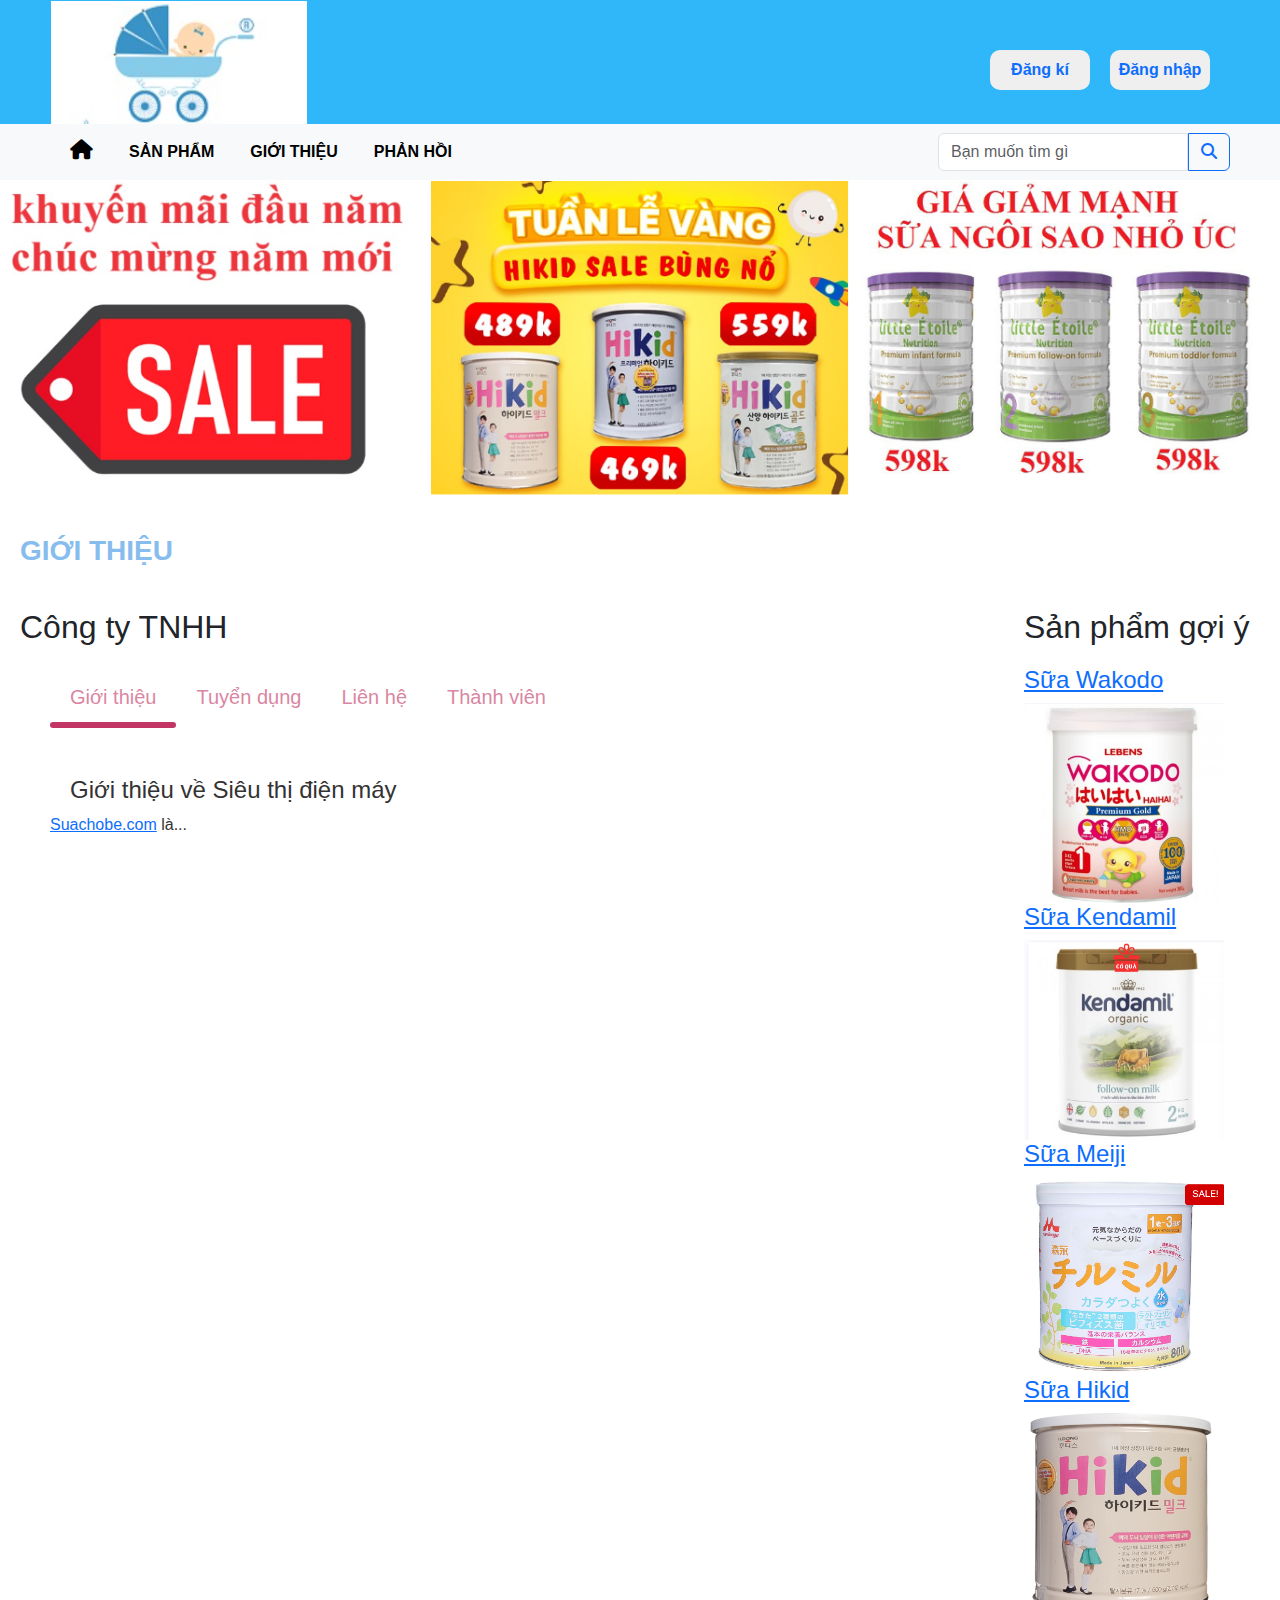
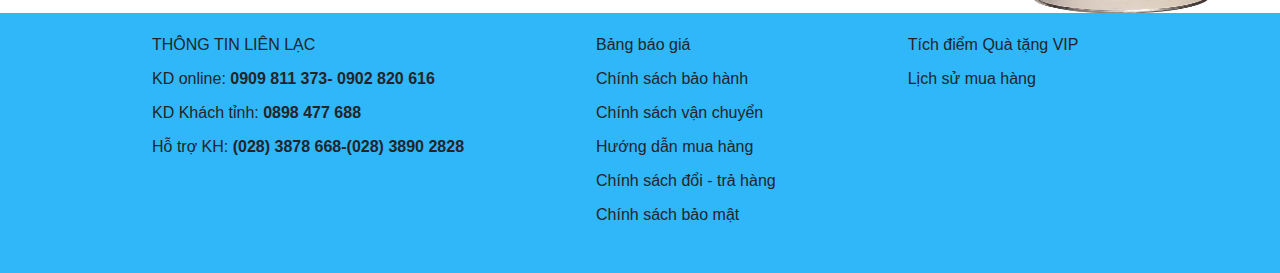
<file: HTML/introduce.html>
<!DOCTYPE html>
<html lang="en">
<head>
    <meta charset="UTF-8">
    <meta http-equiv="X-UA-Compatible" content="IE=edge">
	<link rel="stylesheet" href="..\Bootstrap\css\bootstrap.min.css">
	<link rel="stylesheet" href="..\Bootstrap\js\bootstrap.bundle.js">
    <meta name="viewport" content="width=device-width, initial-scale=1.0">
	<link rel="stylesheet" href="..\CSS\main.css">
	<link rel="stylesheet" href="https://cdnjs.cloudflare.com/ajax/libs/font-awesome/6.3.0/css/all.min.css">
	<link rel="stylesheet" href="..\Jquery\jquery-3.6.4.min.js">
    <title>Giới thiệu</title>
	<style>
		h2,h3{
			margin: 20px;
		}
		.intro{
			display:grid;
			grid-template-columns: 4fr 1fr;
		}
		.tabs {
			display: flex;
			position: relative;
			margin-left: 50px;
		}
		.tabs .line {
			position: absolute;
			left: 0;
			bottom: 0;
			width: 0;
			height: 6px;
			border-radius: 15px;
			background-color: #c23564;
			transition: all 0.2s ease;
		}
		.tab-item {
			min-width: 80px;
			padding: 16px 20px 11px 20px;
			font-size: 20px;
			text-align: center;
			color: #c23564;
			background-color: #fff;
			border-top-left-radius: 5px;
			border-top-right-radius: 5px;
			border-bottom: 5px solid transparent;
			opacity: 0.6;
			cursor: pointer;
			transition: all 0.5s ease;

		}
		.tab-item:hover {
			opacity: 1;
			background-color: rgba(194, 53, 100, 0.05);
			border-color: rgba(194, 53, 100, 0.1);
		}
		.tab-content {
			padding: 28px 0;
			margin-left: 50px;
		}
		.tab-pane {
			color: #333;
			display: none;
		}
		.tab-pane.active {
			display: block;
		}
		.tab-pane h2 {
			font-size: 24px;
			margin-bottom: 8px;
		}
		.img-introduce{
			height: 200px;
			width: 200px;
		}
		#warper{
			background-color: #fff;
		}
		td{
			border: 1px solid #333;
			padding: 10px 50px;
		}
	</style>
</head>
<body>
	<div class="div">
		<header class="header" style="text-align: center;">
			<button class="button"><a href="login.html">Đăng nhập</a></button> &nbsp;
			<button class="button"><a href="Register.html">Đăng kí</a></button>
		</header>
	</div>
	<nav class="navbar navbar-expand bg-light" >
		<div class="container">
			<ul class="navbar-nav " >
				<li class="nav-item">
					<a href="homepage.html" class="nav-link active" aria-current="page"><i class="fa fa-home" aria-hidden="true" style="font-size: 20px;"></i></a>
				</li>
				<li class="nav-item">
					<a href="product.html" class="nav-link active" aria-current="page">SẢN PHẨM</a>
				</li>
				<li class="nav-item">
					<a href="introduce.html" class="nav-link active" aria-current="page">GIỚI THIỆU</a>
				</li>
				<li class="nav-item">
					<a href="phan_hoi.html" class="nav-link active" aria-current="page">PHẢN HỒI</a>
				</li>
			</ul>
		</div>
		<form class="d-flex">
			<input class="form-control shadow-none" type="search" placeholder="Bạn muốn tìm gì" >
			<button class="btn btn-outline-primary my-2 my-sm-0" type="submit"><i class="fa fa-search"></i></button>
		  </form>
	</nav>
	</div>
	<div class="banner">
		<img src="..\img2\banner2.webp" alt="banner" >
	</div>
	<div class="main-content">
		<div id="warper">
			<article>
				<h3>GIỚI THIỆU</h3>
			</article>
			<div class="intro">
				<div class="c1">
					<h2>Công ty TNHH</h2>
					<div class="tabs">
						<div class="tab-item active">
						  Giới thiệu
						</div>
						<div class="tab-item">
						  Tuyển dụng
						</div>
						<div class="tab-item">
						  Liên hệ
						</div>
						<div class="tab-item">
						  Thành viên
						</div>
						<div class="line"></div>
					</div>
					<div class="tab-content">
						<div class="tab-pane active">
						  <h2>Giới thiệu về Siêu thị điện máy</h2>
						  <p><a href="homepage.html" src="#">Suachobe.com</a> là...</p>
						</div>
						<div class="tab-pane">
							
							<p>Chính sách và quy định</p>
							<p>Bảo hành và Khiếu nại</p>
							<p>Hỗ trợ khách hàng</p>
							<p>Tài khoản và thành viên</p>
						</div>
						<div class="tab-pane">
							<h2>Liên hệ </h2>

							<p></p>
						</div>
						<div class="tab-pane">
							<h2>Thành Viên</h2>
							<table>
								
								<tr>
									<td>Nguyễn Văn Thạch</td>
									<td>21082071</td>
								</tr>
							</table>
						</div>
					</div>
				</div>
				<div class="c2">
					<h2 style="margin-left: 0px;">Sản phẩm gợi ý</h2>
					<div>
						<a  href="">
							<h4>Sữa Wakodo</h4>
							<img src="../img2/logo2.1.webp" class="img-introduce">
						</a>
					</div>
					<div>
						<a href="">
							<h4>Sữa Kendamil</h4>
							<img src="../img2/logo6.1.webp" class="img-introduce">
						</a>
					</div>
					<div>
						<a href="">
							<h4>Sữa Meiji</h4>
							<img src="../img2/logo5.1.webp" class="img-introduce">
						</a>
					</div>
					<div>
						<a href="">
							<h4>Sữa Hikid</h4>
							<img src="../img2/logo4.1.webp" class="img-introduce">
						</a>
					</div>
				</div>
			</div>
		</div>
	</div>
	<script>
		const $ = document.querySelector.bind(document);
		const $$ = document.querySelectorAll.bind(document);

		const tabs = $$(".tab-item");
		const panes = $$(".tab-pane");

		const tabActive = $(".tab-item.active");
		const line = $(".tabs .line");

		requestIdleCallback(function () {
		line.style.left = tabActive.offsetLeft + "px";
		line.style.width = tabActive.offsetWidth + "px";
		});

		tabs.forEach((tab, index) => {
		const pane = panes[index];

		tab.onclick = function () {

			$(".tab-pane.active").classList.remove("active");

			line.style.left = this.offsetLeft + "px";
			line.style.width = this.offsetWidth + "px";

			pane.classList.add("active");
		};
		});
	</script>
	<div>
		<footer class="footer">
			<div>
				<footer class="footer">

					<ul >
						<li>THÔNG TIN LIÊN LẠC</li>
						<li>KD online: <span>0909 811 373- 0902 820 616</span></li>
						
						<li>KD Khách tỉnh: <span>0898 477 688</span></li>
						<li>Hỗ trợ KH: <span>(028) 3878 668-(028) 3890 2828</span></li>
					</ul>
					<ul >
						<li>Bảng báo giá</li>
						<li>Chính sách bảo hành</li>
						<li>Chính sách vận chuyển</li>
						<li>Hướng dẫn mua hàng</li>
						<li>Chính sách đổi - trả hàng</li>
						<li>Chính sách bảo mật</li>
					</ul>
					<ul>
						<li>Tích điểm Quà tặng VIP</li>
						
						<li>Lịch sử mua hàng</li>
						
					</ul>
				</footer>
		</footer>
	</div>
</body>
</html>
</file>
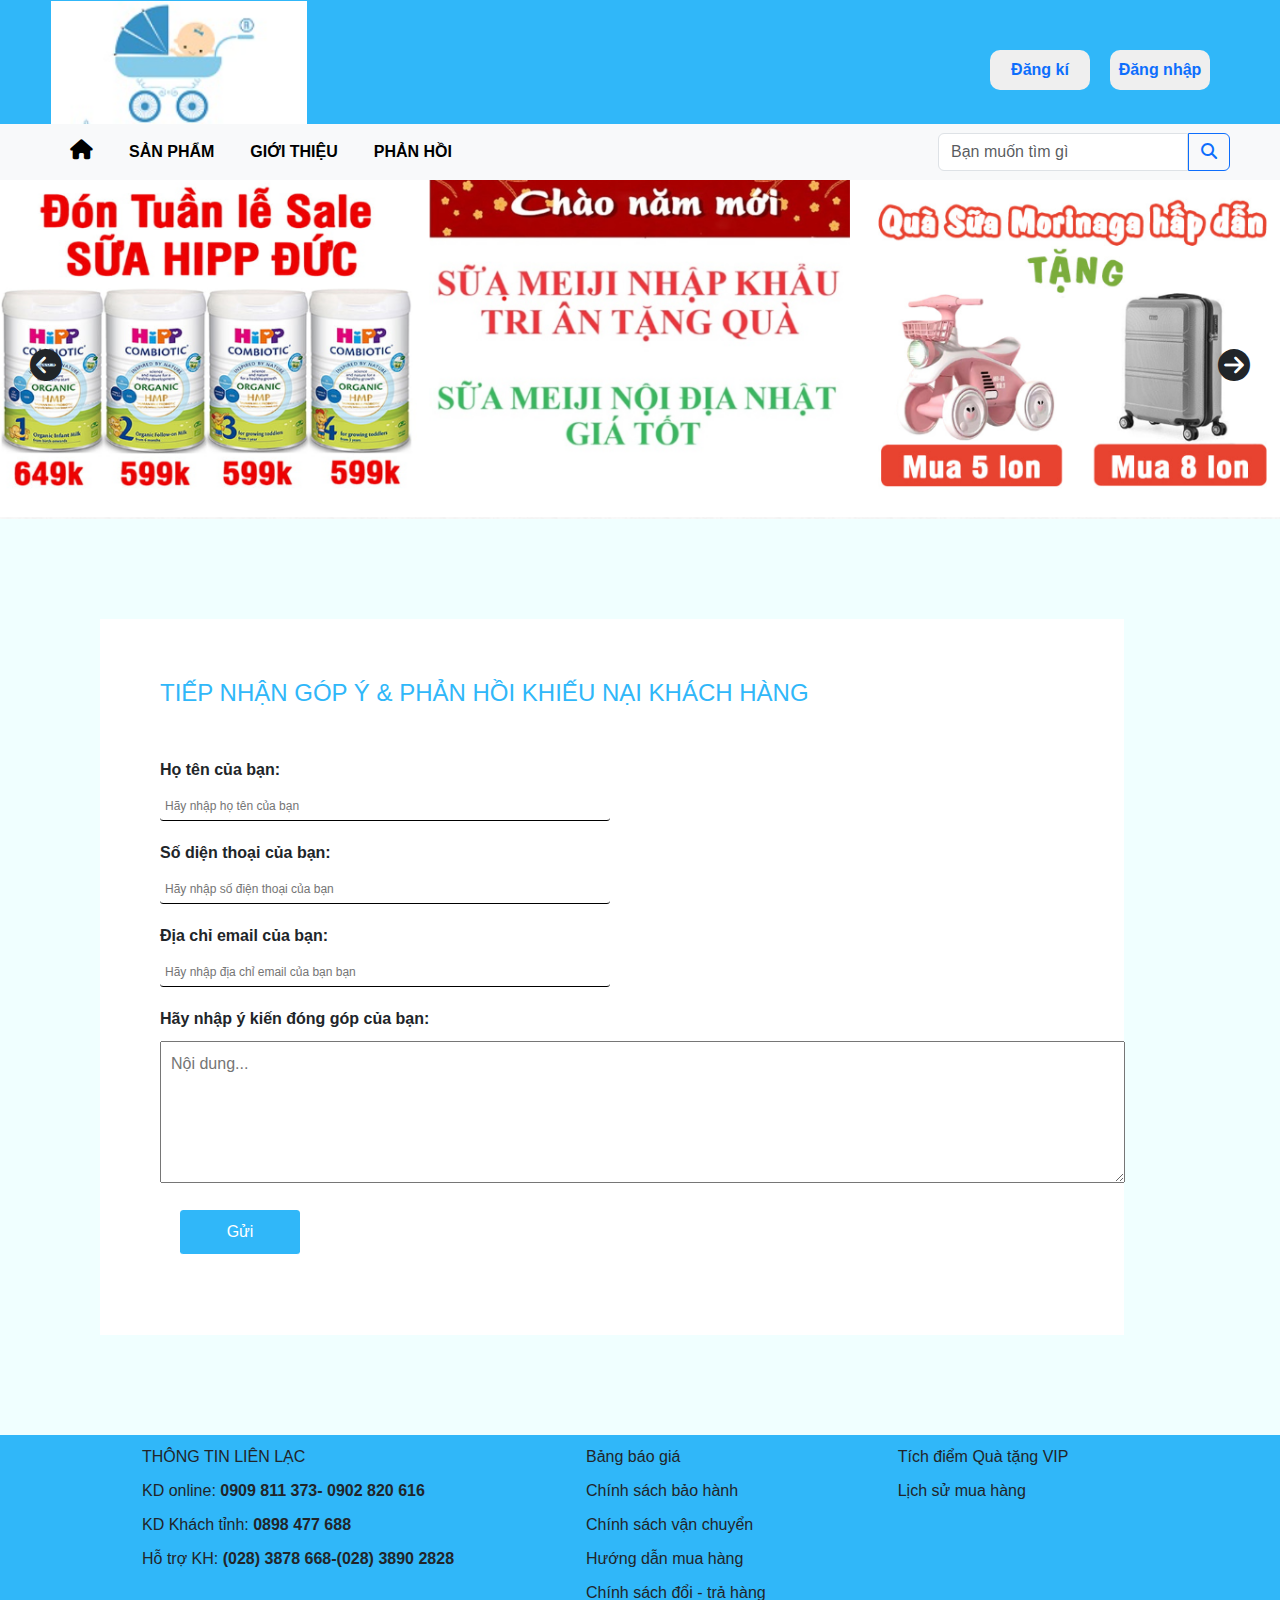
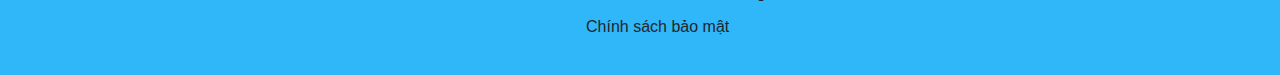
<file: HTML/phan_hoi.html>
<!DOCTYPE html>
<html lang="en">
<head>
	<meta charset="UTF-8">
	<meta http-equiv="X-UA-Compatible" content="IE=edge">
	<meta name="viewport" content="width=device-width, initial-scale=1.0">
	<title>Phản hồi</title>
	<link rel="stylesheet" href="..\Bootstrap\css\bootstrap.min.css">
	<link rel="stylesheet" href="..\Bootstrap\js\bootstrap.bundle.js">
	<link rel="stylesheet" type="text/CSS" href="..\CSS\main.css">
	<link rel="stylesheet" href="https://cdnjs.cloudflare.com/ajax/libs/font-awesome/6.3.0/css/all.min.css">
	<link rel="stylesheet" href="..\Jquery\jquery-3.6.4.min.js">
	<style>
		body{
			background-color: azure;
		}
		.feedback{
			width: 80%;
			margin: 100px;
			background-color: white;
			padding: 60px;
			/* border: 1px solid; */
		}
		.feedback h3{
			margin-bottom: 50px ;
			color:  #30b7f9;
			font-weight: lighter;
			font-size: 24px;
		}
		.feedback label{
			margin-bottom: 10px;
			font-weight: bold;
		}
		.feedback input{
			width: 450px;
			margin-bottom: 20px;
			font-size: 12px;
			padding: 5px;
			border-radius: 3.5px;
			border: none;
			border-bottom: 1px solid;
		}
		.feedback input[type=submit]{
			width: 120px;
			padding: 10px;
			margin: 20px;
			background-color: #30b7f9;
			color: white;
			font-size: 16px;
			font-style: normal;
		}
		.feedback textarea{
			padding: 10px;
		}
	</style>
</head>
<body >
	<div class="div">
		<header class="header" style="text-align: center;">
			<button class="button"><a href="login.html">Đăng nhập</a></button> &nbsp;
			<button class="button"><a href="Register.html">Đăng kí</a></button>
		</header>
	</div>
	<nav class="navbar navbar-expand bg-light" >
		<div class="container">
			<ul class="navbar-nav " >
				<li class="nav-item">
					<a href="homepage.html" class="nav-link active" aria-current="page"><i class="fa fa-home" aria-hidden="true" style="font-size: 20px;"></i></a>
				</li>
				<li class="nav-item">
					<a href="product.html" class="nav-link active" aria-current="page">SẢN PHẨM</a>
				</li>
				<li class="nav-item">
					<a href="introduce.html" class="nav-link active" aria-current="page">GIỚI THIỆU</a>
				</li>
				<li class="nav-item">
					<a href="khao_sat.html" class="nav-link active" aria-current="page">PHẢN HỒI</a>
				</li>
			</ul>
		</div>
		<form class="d-flex">
			<input class="form-control shadow-none" type="search" placeholder="Bạn muốn tìm gì" >
			<button class="btn btn-outline-primary my-2 my-sm-0" type="submit"><i class="fa fa-search"></i></button>
		  </form>
	</nav>
	</div>
	<div class="banner" id="slide">
		<img src="../img2/banner1.webp" alt="banner" id="image">
		<i class="fa fa-circle-arrow-right" onclick="next()"></i>
		<i class="fa fa-circle-arrow-left" onclick="prev()"></i>
		<script  lang="javascript">
			var arr_img=[
			"../img2/banner1.webp",
			"../img2/banner2.webp",
			"../img2/banner3.webp",
			"../img2/banner4.webp"
			]
			var index=0;
			function next(){
				index++;
				 if(index>=arr_img.length) {
				 	index=0;
				 }
				document.getElementById("image").src=arr_img[index];
			}
			function prev(){
				index--;
				 if(index<0) {
				 	index=arr_img.length-1;
				 }
				document.getElementById("image").src=arr_img[index];
			}
		 </script>
	</div>
	<div class="feedback">
		<h3>TIẾP NHẬN GÓP Ý & PHẢN HỒI KHIẾU NẠI KHÁCH HÀNG</h3>
		<form action="">
			<label for="name">Họ tên của bạn:</label><br>
		<input type="text" id="name" placeholder="Hãy nhập họ tên của bạn"><br>
		<label for="phone">Số diện thoại của bạn: </label><br>
		<input type="text" id="phone" placeholder="Hãy nhập số điện thoại của bạn"> <br>
		<label for="mail">Địa chỉ email của bạn:</label><br>
		<input type="email" id="name" placeholder="Hãy nhập địa chỉ email của bạn bạn"><br>
		<label for="">Hãy nhập ý kiến đóng góp của bạn:</label><br>
		<textarea name="" id="noidung" cols="100" rows="5" placeholder="Nội dung..."></textarea><br>
		<input type="submit" value="Gửi">
		</form>
	</div>
	<footer class="footer">

		<ul >
			<li>THÔNG TIN LIÊN LẠC</li>
			<li>KD online: <span>0909 811 373- 0902 820 616</span></li>
			
			<li>KD Khách tỉnh: <span>0898 477 688</span></li>
			<li>Hỗ trợ KH: <span>(028) 3878 668-(028) 3890 2828</span></li>
		</ul>
		<ul >
			<li>Bảng báo giá</li>
			<li>Chính sách bảo hành</li>
			<li>Chính sách vận chuyển</li>
			<li>Hướng dẫn mua hàng</li>
			<li>Chính sách đổi - trả hàng</li>
			<li>Chính sách bảo mật</li>
		</ul>
		<ul>
			<li>Tích điểm Quà tặng VIP</li>
			
			<li>Lịch sử mua hàng</li>
			
		</ul>
	</footer>
</body>
</file>
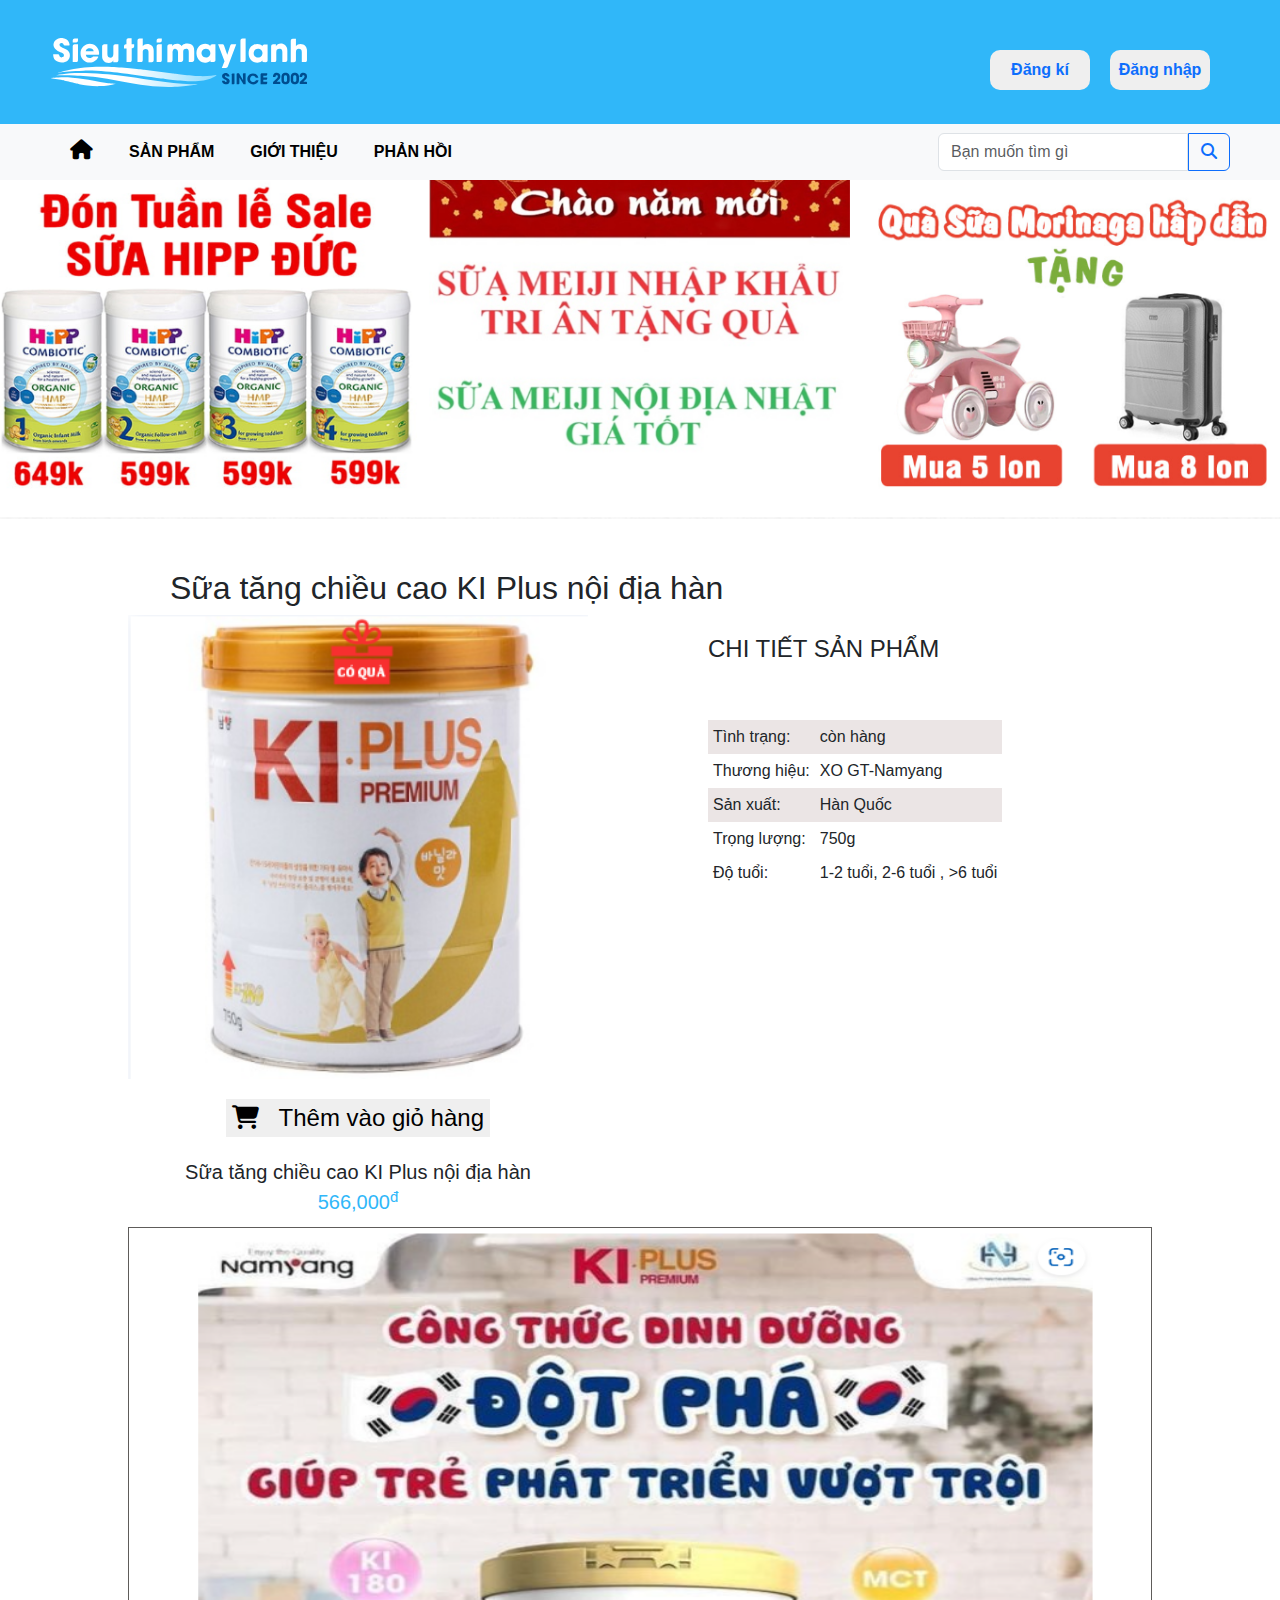
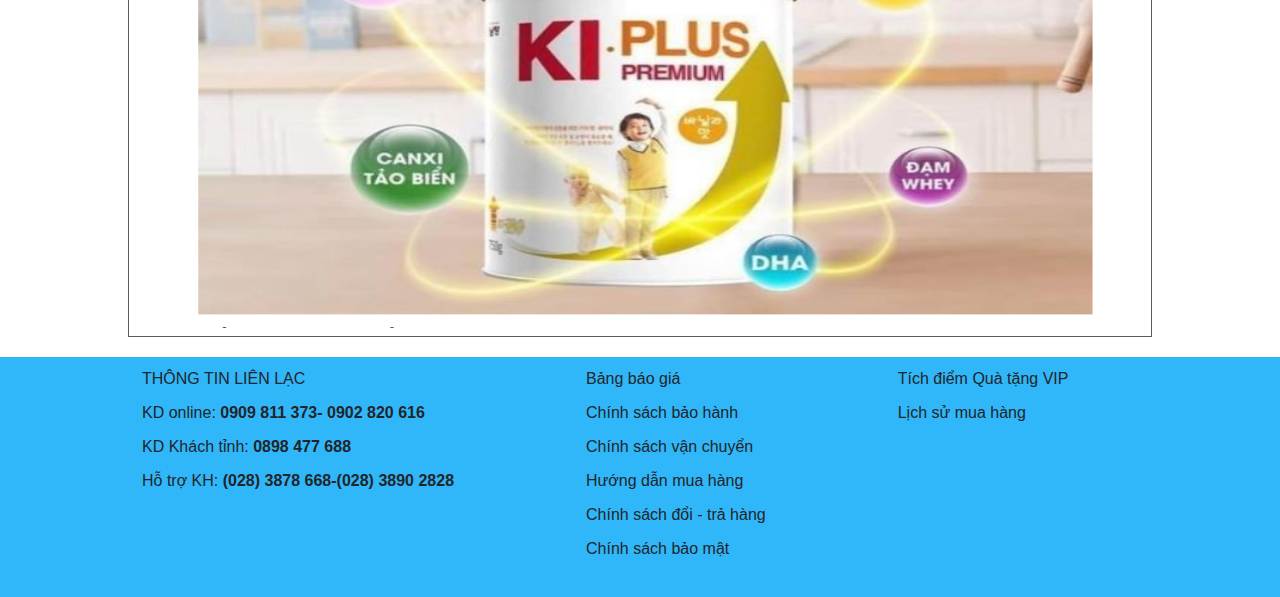
<file: HTML/Product_1.html>
<!DOCTYPE html>
<html lang="en">

<head>
	<meta charset="UTF-8">
	<meta http-equiv="X-UA-Compatible" content="IE=edge">
	<meta name="viewport" content="width=device-width, initial-scale=1.0">
	<title></title>
	<link rel="stylesheet" href="..\Bootstrap\css\bootstrap.min.css">
	<link rel="stylesheet" href="..\Bootstrap\js\bootstrap.bundle.js">
	<link rel="stylesheet" href="../CSS/productStyle.css">
	<link rel="stylesheet" href="https://cdnjs.cloudflare.com/ajax/libs/font-awesome/6.3.0/css/all.min.css">
	<link rel="stylesheet" href="https://cdnjs.cloudflare.com/ajax/libs/font-awesome/6.3.0/css/all.min.css">
	<link rel="stylesheet" href="..\Jquery\jquery-3.6.4.min.js">
	<style>
		html,
		body {
			margin: 0 auto;
			padding: 0;
			box-sizing: border-box;
			font-family: 'Fibon Sans', sans-serif;

		}

		.header {
			padding: 50px;
			background-color: #30b7f9;
			background-image:url("../img/logo_stml_cs_2002.svg") ;
			background-repeat: no-repeat;
			background-position: 5%;
			background-size: 20%, auto;
		}
		.banner img {
			max-width: 100%;
			max-height: 100%;
		}

		.main-content {
			background-image: linear-gradient(#30b7f9, white);
		}

		#warpper {
			display: flex;
			align-items: center;
			justify-content: center;
		}

		.contain {
			display: flex;
			width: 80%;
		}

		.img-container {
			flex-basis: 50%;
			margin-right: 100px;
			/* border: 1px solid; */
		}
		.name{
			margin-left:170px;
			margin-top: 50px;
		}
		img {
			width: 100%;
			display: block;
		}

		.img-container .main-img {
			width: 80%;
			margin-left: 60px;
		}

		.small-img {
			box-sizing: border-box;
			padding: 10px;
			display: flex;
			flex-wrap: wrap;
			justify-content: space-between;
		}

		.small-img div {
			flex-basis: 30%;
		}

		.detail {
			flex-basis: 50%;
		}

		.detail td {
			padding: 5px;
		}

		.price {
			color: #30b7f9;
			margin-bottom: 10px;
			font-size: 20px;
			text-align: center;
		}

		.product-name {
			background-color: white;
			font-size: 20px;
			text-align: center;
		}
		.buynow{
			text-align: center;
			margin: 20px;
		}
		.buynow button{
			border: none;
			font-size: 24px;
			cursor: pointer;
		}
		.buynow button:hover{
			background-color: #000;
			color: white;
		}
		.detail .oddrow {
			background-color: rgb(235, 229, 229);
		}
		.detail {
			padding: 20px;
		}

		.bot {
			clear: both;
			width: 80%;
			margin: 0 auto;
			height: auto;
			border: 1px solid rgb(94, 92, 90);
		}

		.footer {
			padding: 10px;
			margin-top: 20px;
			background-color: #30b7f9;
		}
	</style>
</head>

<body>
	<div class="div">
		<header class="header" style="text-align: center;">
			<button class="button"><a href="Login.html">Đăng nhập</a></button> &nbsp;
			<button class="button"><a href="Register.html">Đăng kí</a></button>
		</header>
	</div>
	<nav class="navbar navbar-expand bg-light" >
		<div class="container">
			<ul class="navbar-nav " >
				<li class="nav-item">
					<a href="homepage.html" class="nav-link active" aria-current="page"><i class="fa fa-home" aria-hidden="true" style="font-size: 20px;"></i></a>
				</li>
				<li class="nav-item">
					<a href="product.html" class="nav-link active" aria-current="page">SẢN PHẨM</a>
				</li>
				<li class="nav-item">
					<a href="introduce.html" class="nav-link active" aria-current="page">GIỚI THIỆU</a>
				</li>
				<li class="nav-item">
					<a href="phan_hoi.html" class="nav-link active" aria-current="page">PHẢN HỒI</a>
				</li>
			</ul>
		</div>
		<form class="d-flex">
			<input class="form-control shadow-none" type="search" placeholder="Bạn muốn tìm gì" >
			<button class="btn btn-outline-primary my-2 my-sm-0" type="submit"><i class="fa fa-search"></i></button>
		  </form>
	</nav>
	<div class="banner">
		<img src="../img2/banner1.webp" alt="banner">
	</div>
	<h2 class="name" >
		Sữa tăng chiều cao KI Plus nội địa hàn
	</h2>
	<div id="warpper">
		<div class="contain">
			<div class="img-container">
				<img src="../img2/logo1.1.webp" alt="">
				<div class="buynow">
					<button><i class="fa-solid fa-cart-shopping"></i> &nbsp; Thêm vào giỏ hàng</button>
				</div>
				<div class="product-name">Sữa tăng chiều cao KI Plus nội địa hàn</div>
				<div class="price">566,000<sup>đ</sup></div>
			</div>
			<div class="detail">
				<table>
					<h4>CHI TIẾT SẢN PHẨM</h4>
					<TR class="oddrow"> <br>
						<td>Tình trạng:</td>
						<td>còn hàng</td>
					</TR>
					<TR><br>
						<td>Thương hiệu:</td>
						<td>XO GT-Namyang</td>
					</TR> 
					<TR class="oddrow">
						<td>Sản xuất:</td>
						<td>Hàn Quốc</td>
					</TR>
					<TR>
						<td>Trọng lượng:</td>
						<td>750g</td>
					
					</TR>
					<TR>
						<td>Độ tuổi:</td>
						<td>1-2 tuổi, 2-6 tuổi , >6 tuổi</td>
					
					</TR>
				</table>
			</div>
		</div>
	</div>
	<article class="bot">
		<h2 style="text-align: justify;">
			<img src="../img2/logo1pr.png" style="width: 100%; height: 700px;" alt="">
		</h2>
	</article>
	</div>
	</div>
	<div>
		<footer class="footer">
			<ul >
				<li>THÔNG TIN LIÊN LẠC</li>
				<li>KD online: <span>0909 811 373- 0902 820 616</span></li>
				
				<li>KD Khách tỉnh: <span>0898 477 688</span></li>
				<li>Hỗ trợ KH: <span>(028) 3878 668-(028) 3890 2828</span></li>
			</ul>
			<ul >
				<li>Bảng báo giá</li>
				<li>Chính sách bảo hành</li>
				<li>Chính sách vận chuyển</li>
				<li>Hướng dẫn mua hàng</li>
				<li>Chính sách đổi - trả hàng</li>
				<li>Chính sách bảo mật</li>
			</ul>
			<ul>
				<li>Tích điểm Quà tặng VIP</li>
				
				<li>Lịch sử mua hàng</li>
				
			</ul>
		</footer>
	</div>
</body>

</html>
</file>
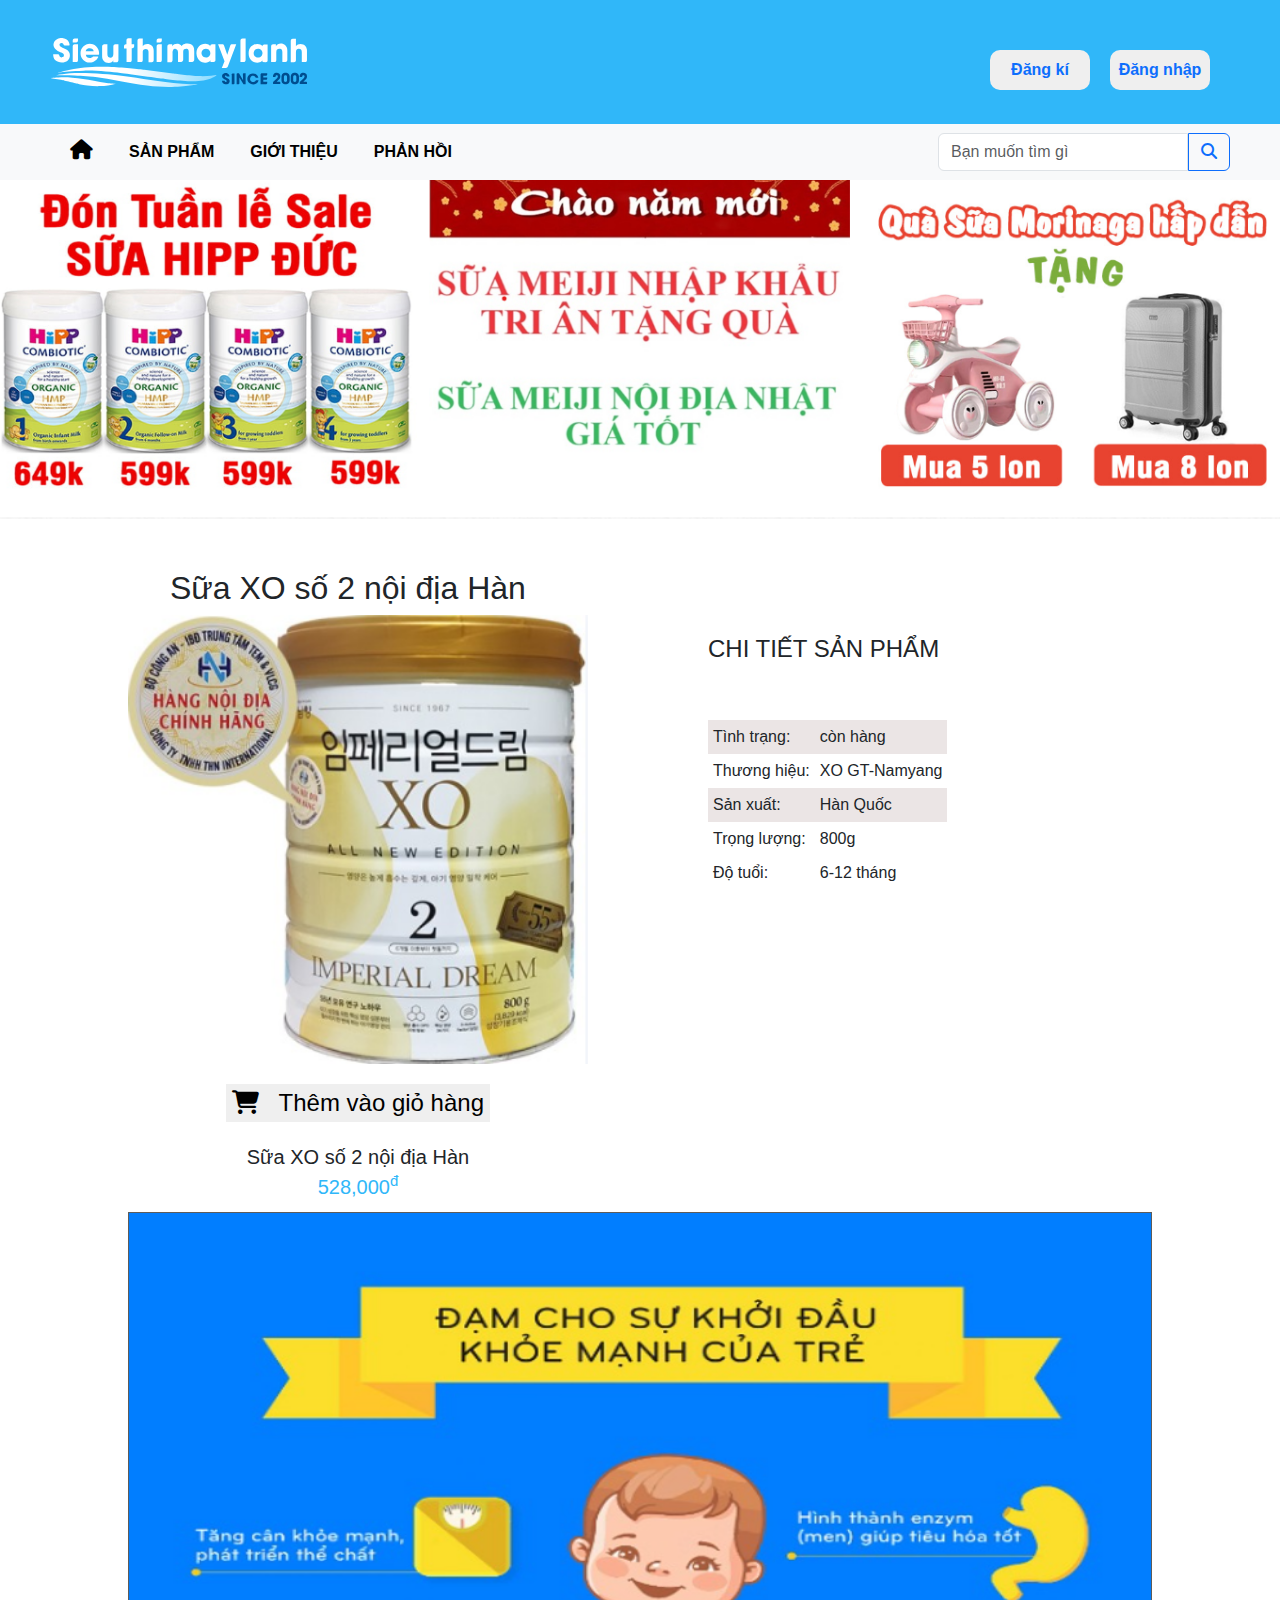
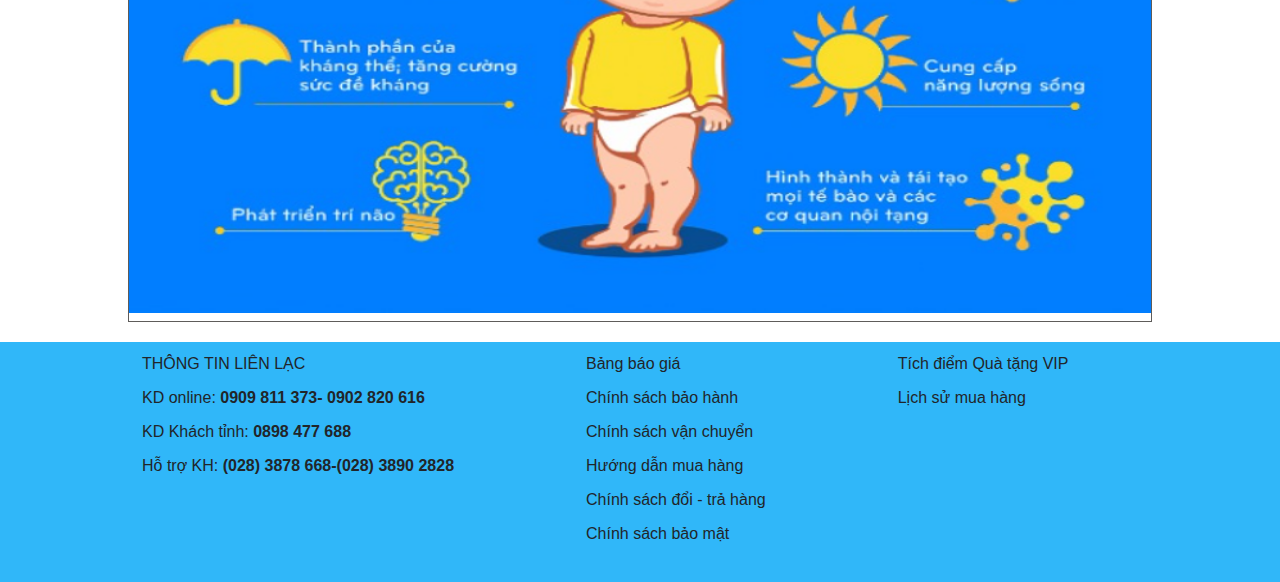
<file: HTML/Product_2.html>
<!DOCTYPE html>
<html lang="en">

<head>
	<meta charset="UTF-8">
	<meta http-equiv="X-UA-Compatible" content="IE=edge">
	<meta name="viewport" content="width=device-width, initial-scale=1.0">
	<title></title>
	<link rel="stylesheet" href="..\Bootstrap\css\bootstrap.min.css">
	<link rel="stylesheet" href="..\Bootstrap\js\bootstrap.bundle.js">
	<link rel="stylesheet" href="../CSS/productStyle.css">
	<link rel="stylesheet" href="https://cdnjs.cloudflare.com/ajax/libs/font-awesome/6.3.0/css/all.min.css">
	<link rel="stylesheet" href="https://cdnjs.cloudflare.com/ajax/libs/font-awesome/6.3.0/css/all.min.css">
	<link rel="stylesheet" href="..\Jquery\jquery-3.6.4.min.js">
	<style>
		html,
		body {
			margin: 0 auto;
			padding: 0;
			box-sizing: border-box;
			font-family: 'Fibon Sans', sans-serif;

		}

		.header {
			padding: 50px;
			background-color: #30b7f9;
			background-image:url("../img/logo_stml_cs_2002.svg") ;
			background-repeat: no-repeat;
			background-position: 5%;
			background-size: 20%, auto;
		}
		.banner img {
			max-width: 100%;
			max-height: 100%;
		}

		.main-content {
			background-image: linear-gradient(#30b7f9, white);
		}

		#warpper {
			display: flex;
			align-items: center;
			justify-content: center;
		}

		.contain {
			display: flex;
			width: 80%;
		}

		.img-container {
			flex-basis: 50%;
			margin-right: 100px;
			/* border: 1px solid; */
		}
		.name{
			margin-left:170px;
			margin-top: 50px;
		}
		img {
			width: 100%;
			display: block
		}

		.img-container .main-img {
			width: 80%;
			margin-left: 60px;
		}

		.small-img {
			box-sizing: border-box;
			padding: 10px;
			display: flex;
			flex-wrap: wrap;
			justify-content: space-between;
		}

		.small-img div {
			flex-basis: 30%;
		}

		.detail {
			flex-basis: 50%;
		}

		.detail td {
			padding: 5px;
		}

		.price {
			color: #30b7f9;
			margin-bottom: 10px;
			font-size: 20px;
			text-align: center;
		}

		.product-name {
			background-color: white;
			font-size: 20px;
			text-align: center;
		}
		.buynow{
			text-align: center;
			margin: 20px;
		}
		.buynow button{
			border: none;
			font-size: 24px;
			cursor: pointer;
		}
		.buynow button:hover{
			background-color: #000;
			color: white;
		}
		.detail .oddrow {
			background-color: rgb(235, 229, 229);
		}
		.detail {
			padding: 20px;
		}

		.bot {
			clear: both;
			width: 80%;
			margin: 0 auto;
			height: auto;
			border: 1px solid rgb(94, 92, 90);
		}

		.footer {
			padding: 10px;
			margin-top: 20px;
			background-color: #30b7f9;
		}
	</style>
</head>

<body>
	<div class="div">
		<header class="header" style="text-align: center;">
			<button class="button"><a href="Login.html">Đăng nhập</a></button> &nbsp;
			<button class="button"><a href="Register.html">Đăng kí</a></button>
		</header>
	</div>
	<nav class="navbar navbar-expand bg-light" >
		<div class="container">
			<ul class="navbar-nav " >
				<li class="nav-item">
					<a href="homepage.html" class="nav-link active" aria-current="page"><i class="fa fa-home" aria-hidden="true" style="font-size: 20px;"></i></a>
				</li>
				<li class="nav-item">
					<a href="product.html" class="nav-link active" aria-current="page">SẢN PHẨM</a>
				</li>
				<li class="nav-item">
					<a href="introduce.html" class="nav-link active" aria-current="page">GIỚI THIỆU</a>
				</li>
				<li class="nav-item">
					<a href="phan_hoi.html" class="nav-link active" aria-current="page">PHẢN HỒI</a>
				</li>
			</ul>
		</div>
		<form class="d-flex">
			<input class="form-control shadow-none" type="search" placeholder="Bạn muốn tìm gì" >
			<button class="btn btn-outline-primary my-2 my-sm-0" type="submit"><i class="fa fa-search"></i></button>
		  </form>
	</nav>
	<div class="banner">
		<img src="../img2/banner1.webp" alt="banner">
	</div>
	<h2 class="name" >
		Sữa XO số 2 nội địa Hàn
	</h2>
	<div id="warpper">
		<div class="contain">
			<div class="img-container">
				<img src="../img2/logo1.2.webp" alt="">
				<div class="buynow">
					<button><i class="fa-solid fa-cart-shopping"></i> &nbsp; Thêm vào giỏ hàng</button>
				</div>
				<div class="product-name">Sữa XO số 2 nội địa Hàn</div>
				<div class="price">528,000<sup>đ</sup></div>
			</div>
			<div class="detail">
				<table>
					<h4>CHI TIẾT SẢN PHẨM</h4>
					<TR class="oddrow"> <br>
						<td>Tình trạng:</td>
						<td>còn hàng</td>
					</TR>
					<TR><br>
						<td>Thương hiệu:</td>
						<td>XO GT-Namyang</td>
					</TR> 
					<TR class="oddrow">
						<td>Sản xuất:</td>
						<td>Hàn Quốc</td>
					</TR>
					<TR>
						<td>Trọng lượng:</td>
						<td>800g</td>
					
					</TR>
					<TR>
						<td>Độ tuổi:</td>
						<td>6-12 tháng</td>
					
					</TR>
				</table>
			</div>
		</div>
	</div>
	<article class="bot">
		<h2 style="text-align: justify;">
			<img src="../img2/logo1.2pr.png" style="width: 100%; height: 700px;" alt="">
		</h2>
	</article>
	</div>
	</div>
	<div>
		<footer class="footer">
			<ul >
				<li>THÔNG TIN LIÊN LẠC</li>
				<li>KD online: <span>0909 811 373- 0902 820 616</span></li>
				
				<li>KD Khách tỉnh: <span>0898 477 688</span></li>
				<li>Hỗ trợ KH: <span>(028) 3878 668-(028) 3890 2828</span></li>
			</ul>
			<ul >
				<li>Bảng báo giá</li>
				<li>Chính sách bảo hành</li>
				<li>Chính sách vận chuyển</li>
				<li>Hướng dẫn mua hàng</li>
				<li>Chính sách đổi - trả hàng</li>
				<li>Chính sách bảo mật</li>
			</ul>
			<ul>
				<li>Tích điểm Quà tặng VIP</li>
				
				<li>Lịch sử mua hàng</li>
				
			</ul>
		</footer>
	</div>
</body>

</html>
</file>
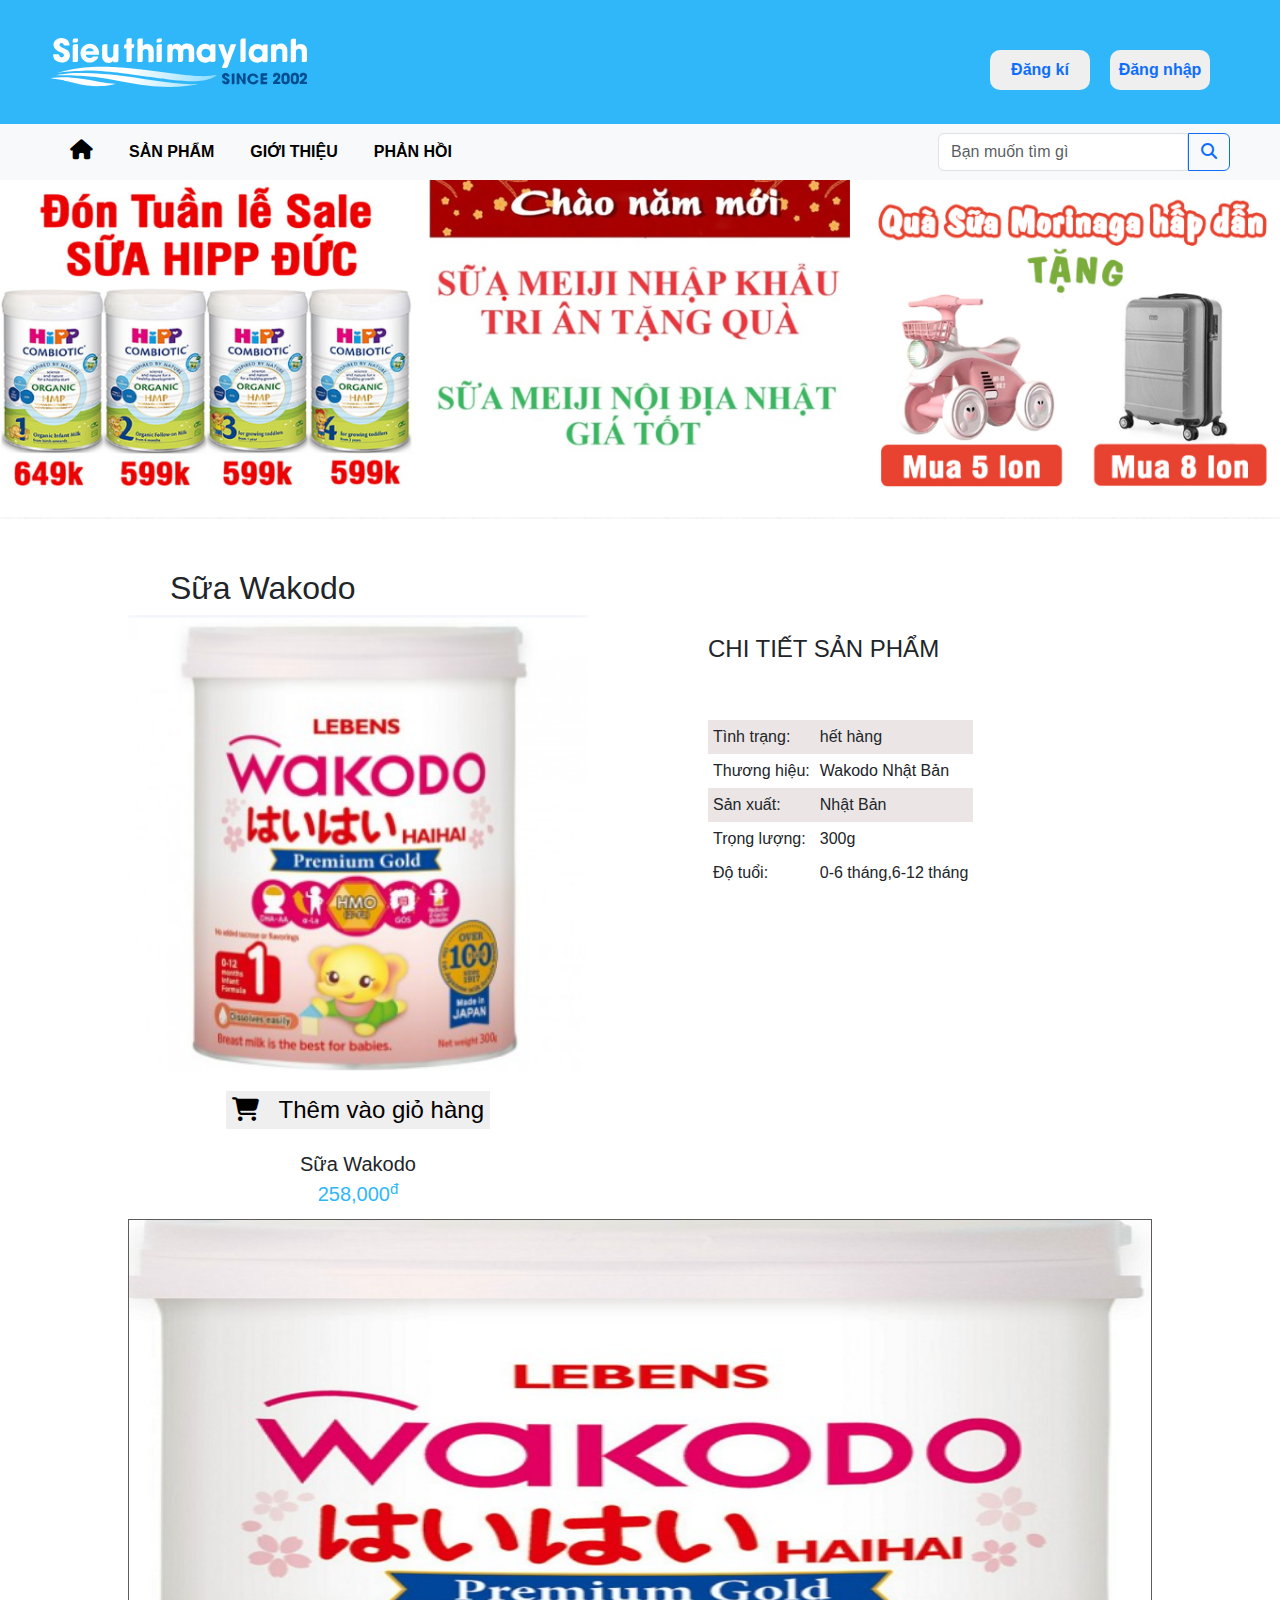
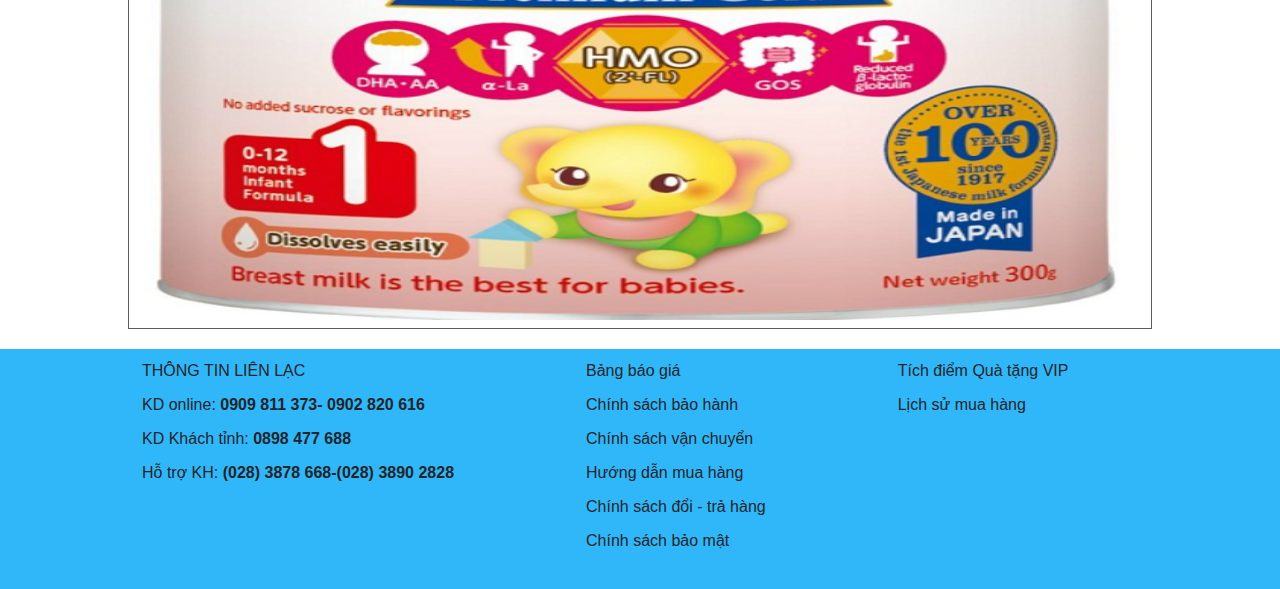
<file: HTML/Product_3.html>
<!DOCTYPE html>
<html lang="en">

<head>
	<meta charset="UTF-8">
	<meta http-equiv="X-UA-Compatible" content="IE=edge">
	<meta name="viewport" content="width=device-width, initial-scale=1.0">
	<title></title>
	<link rel="stylesheet" href="..\Bootstrap\css\bootstrap.min.css">
	<link rel="stylesheet" href="..\Bootstrap\js\bootstrap.bundle.js">
	<link rel="stylesheet" href="../CSS/productStyle.css">
	<link rel="stylesheet" href="https://cdnjs.cloudflare.com/ajax/libs/font-awesome/6.3.0/css/all.min.css">
	<link rel="stylesheet" href="https://cdnjs.cloudflare.com/ajax/libs/font-awesome/6.3.0/css/all.min.css">
	<link rel="stylesheet" href="..\Jquery\jquery-3.6.4.min.js">
	<style>
		html,
		body {
			margin: 0 auto;
			padding: 0;
			box-sizing: border-box;
			font-family: 'Fibon Sans', sans-serif;

		}

		.header {
			padding: 50px;
			background-color: #30b7f9;
			background-image:url("../img/logo_stml_cs_2002.svg") ;
			background-repeat: no-repeat;
			background-position: 5%;
			background-size: 20%, auto;
		}
		.banner img {
			max-width: 100%;
			max-height: 100%;
		}

		.main-content {
			background-image: linear-gradient(#30b7f9, white);
		}

		#warpper {
			display: flex;
			align-items: center;
			justify-content: center;
		}

		.contain {
			display: flex;
			width: 80%;
		}

		.img-container {
			flex-basis: 50%;
			margin-right: 100px;
			/* border: 1px solid; */
		}
		.name{
			margin-left:170px;
			margin-top: 50px;
		}
		img {
			width: 100%;
			display: block
		}

		.img-container .main-img {
			width: 80%;
			margin-left: 60px;
		}

		.small-img {
			box-sizing: border-box;
			padding: 10px;
			display: flex;
			flex-wrap: wrap;
			justify-content: space-between;
		}

		.small-img div {
			flex-basis: 30%;
		}

		.detail {
			flex-basis: 50%;
		}

		.detail td {
			padding: 5px;
		}

		.price {
			color: #30b7f9;
			margin-bottom: 10px;
			font-size: 20px;
			text-align: center;
		}

		.product-name {
			background-color: white;
			font-size: 20px;
			text-align: center;
		}
		.buynow{
			text-align: center;
			margin: 20px;
		}
		.buynow button{
			border: none;
			font-size: 24px;
			cursor: pointer;
		}
		.buynow button:hover{
			background-color: #000;
			color: white;
		}
		.detail .oddrow {
			background-color: rgb(235, 229, 229);
		}
		.detail {
			padding: 20px;
		}

		.bot {
			clear: both;
			width: 80%;
			margin: 0 auto;
			height: auto;
			border: 1px solid rgb(94, 92, 90);
		}

		.footer {
			padding: 10px;
			margin-top: 20px;
			background-color: #30b7f9;
		}
	</style>
</head>

<body>
	<div class="div">
		<header class="header" style="text-align: center;">
			<button class="button"><a href="Login.html">Đăng nhập</a></button> &nbsp;
			<button class="button"><a href="Register.html">Đăng kí</a></button>
		</header>
	</div>
	<nav class="navbar navbar-expand bg-light" >
		<div class="container">
			<ul class="navbar-nav " >
				<li class="nav-item">
					<a href="homepage.html" class="nav-link active" aria-current="page"><i class="fa fa-home" aria-hidden="true" style="font-size: 20px;"></i></a>
				</li>
				<li class="nav-item">
					<a href="product.html" class="nav-link active" aria-current="page">SẢN PHẨM</a>
				</li>
				<li class="nav-item">
					<a href="introduce.html" class="nav-link active" aria-current="page">GIỚI THIỆU</a>
				</li>
				<li class="nav-item">
					<a href="phan_hoi.html" class="nav-link active" aria-current="page">PHẢN HỒI</a>
				</li>
			</ul>
		</div>
		<form class="d-flex">
			<input class="form-control shadow-none" type="search" placeholder="Bạn muốn tìm gì" >
			<button class="btn btn-outline-primary my-2 my-sm-0" type="submit"><i class="fa fa-search"></i></button>
		  </form>
	</nav>
	<div class="banner">
		<img src="../img2/banner1.webp" alt="banner">
	</div>
	<h2 class="name" >
		Sữa Wakodo
	</h2>
	<div id="warpper">
		<div class="contain">
			<div class="img-container">
				<img src="../img2/logo2.1.webp" alt="">
				<div class="buynow">
					<button><i class="fa-solid fa-cart-shopping"></i> &nbsp; Thêm vào giỏ hàng</button>
				</div>
				<div class="product-name">Sữa Wakodo</div>
				<div class="price">258,000<sup>đ</sup></div>
			</div>
			<div class="detail">
				<table>
					<h4>CHI TIẾT SẢN PHẨM</h4>
					<TR class="oddrow"> <br>
						<td>Tình trạng:</td>
						<td>hết hàng</td>
					</TR>
					<TR><br>
						<td>Thương hiệu:</td>
						<td>Wakodo Nhật Bản</td>
					</TR> 
					<TR class="oddrow">
						<td>Sản xuất:</td>
						<td>Nhật Bản</td>
					</TR>
					<TR>
						<td>Trọng lượng:</td>
						<td>300g</td>
					
					</TR>
					<TR>
						<td>Độ tuổi:</td>
						<td>0-6 tháng,6-12 tháng</td>
					
					</TR>
				</table>
			</div>
		</div>
	</div>
	<article class="bot">
		<h2 style="text-align: justify;">
			<img src="../img2/logo2pr.png" style="width: 100%; height: 700px;" alt="">
		</h2>
	</article>
	</div>
	</div>
	<div>
		<footer class="footer">
			<ul >
				<li>THÔNG TIN LIÊN LẠC</li>
				<li>KD online: <span>0909 811 373- 0902 820 616</span></li>
				
				<li>KD Khách tỉnh: <span>0898 477 688</span></li>
				<li>Hỗ trợ KH: <span>(028) 3878 668-(028) 3890 2828</span></li>
			</ul>
			<ul >
				<li>Bảng báo giá</li>
				<li>Chính sách bảo hành</li>
				<li>Chính sách vận chuyển</li>
				<li>Hướng dẫn mua hàng</li>
				<li>Chính sách đổi - trả hàng</li>
				<li>Chính sách bảo mật</li>
			</ul>
			<ul>
				<li>Tích điểm Quà tặng VIP</li>
				
				<li>Lịch sử mua hàng</li>
				
			</ul>
		</footer>
	</div>
</body>

</html>
</file>
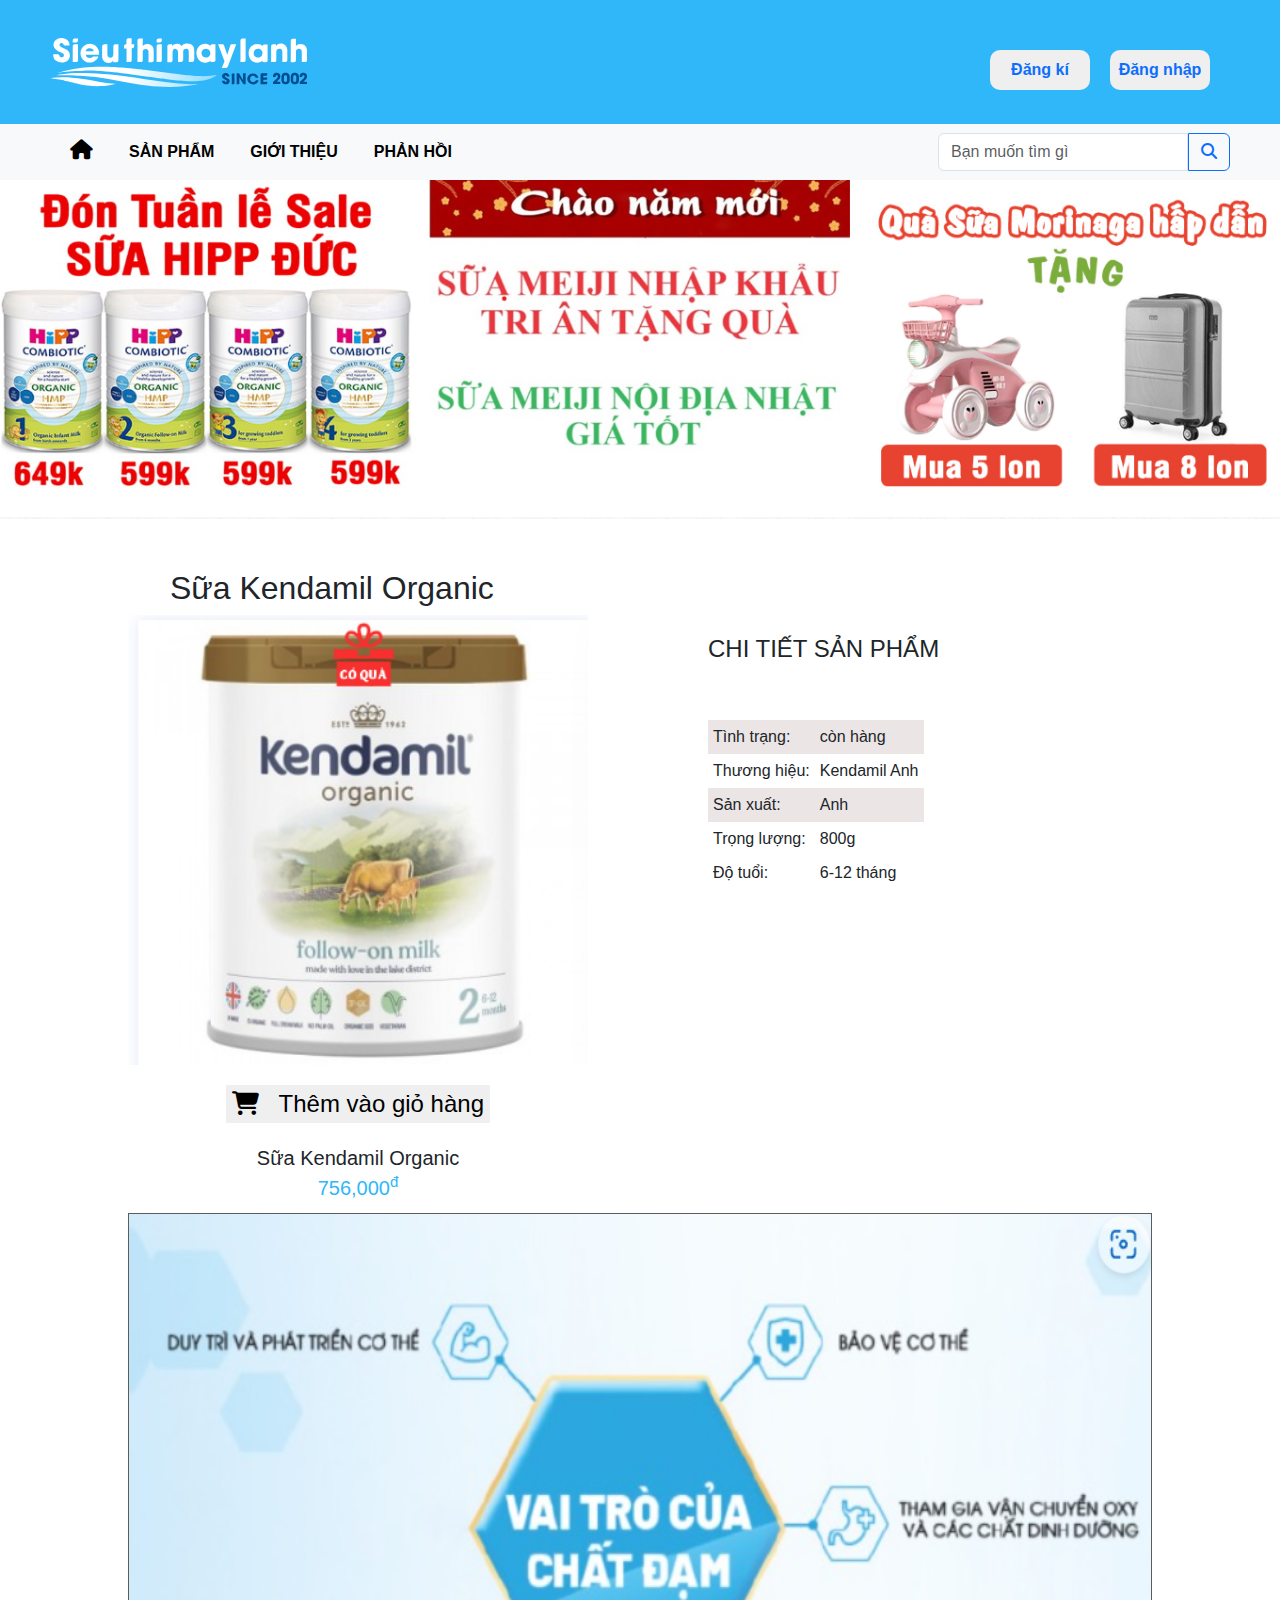
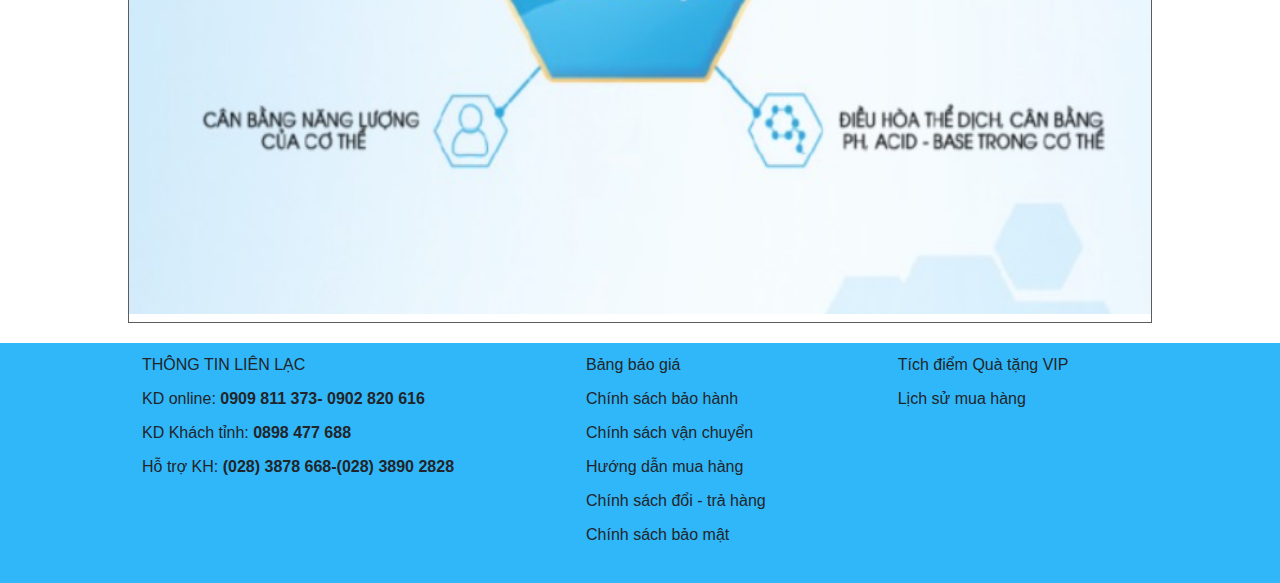
<file: HTML/Product_4.html>
<!DOCTYPE html>
<html lang="en">

<head>
	<meta charset="UTF-8">
	<meta http-equiv="X-UA-Compatible" content="IE=edge">
	<meta name="viewport" content="width=device-width, initial-scale=1.0">
	<title></title>
	<link rel="stylesheet" href="..\Bootstrap\css\bootstrap.min.css">
	<link rel="stylesheet" href="..\Bootstrap\js\bootstrap.bundle.js">
	<link rel="stylesheet" href="../CSS/productStyle.css">
	<link rel="stylesheet" href="https://cdnjs.cloudflare.com/ajax/libs/font-awesome/6.3.0/css/all.min.css">
	<link rel="stylesheet" href="https://cdnjs.cloudflare.com/ajax/libs/font-awesome/6.3.0/css/all.min.css">
	<link rel="stylesheet" href="..\Jquery\jquery-3.6.4.min.js">
	<style>
		html,
		body {
			margin: 0 auto;
			padding: 0;
			box-sizing: border-box;
			font-family: 'Fibon Sans', sans-serif;

		}

		.header {
			padding: 50px;
			background-color: #30b7f9;
			background-image:url("../img/logo_stml_cs_2002.svg") ;
			background-repeat: no-repeat;
			background-position: 5%;
			background-size: 20%, auto;
		}
		.banner img {
			max-width: 100%;
			max-height: 100%;
		}

		.main-content {
			background-image: linear-gradient(#30b7f9, white);
		}

		#warpper {
			display: flex;
			align-items: center;
			justify-content: center;
		}

		.contain {
			display: flex;
			width: 80%;
		}

		.img-container {
			flex-basis: 50%;
			margin-right: 100px;
			/* border: 1px solid; */
		}
		.name{
			margin-left:170px;
			margin-top: 50px;
		}
		img {
			width: 100%;
			display: block
		}

		.img-container .main-img {
			width: 80%;
			margin-left: 60px;
		}

		.small-img {
			box-sizing: border-box;
			padding: 10px;
			display: flex;
			flex-wrap: wrap;
			justify-content: space-between;
		}

		.small-img div {
			flex-basis: 30%;
		}

		.detail {
			flex-basis: 50%;
		}

		.detail td {
			padding: 5px;
		}

		.price {
			color: #30b7f9;
			margin-bottom: 10px;
			font-size: 20px;
			text-align: center;
		}

		.product-name {
			background-color: white;
			font-size: 20px;
			text-align: center;
		}
		.buynow{
			text-align: center;
			margin: 20px;
		}
		.buynow button{
			border: none;
			font-size: 24px;
			cursor: pointer;
		}
		.buynow button:hover{
			background-color: #000;
			color: white;
		}
		.detail .oddrow {
			background-color: rgb(235, 229, 229);
		}
		.detail {
			padding: 20px;
		}

		.bot {
			clear: both;
			width: 80%;
			margin: 0 auto;
			height: auto;
			border: 1px solid rgb(94, 92, 90);
		}

		.footer {
			padding: 10px;
			margin-top: 20px;
			background-color: #30b7f9;
		}
	</style>
</head>

<body>
	<div class="div">
		<header class="header" style="text-align: center;">
			<button class="button"><a href="Login.html">Đăng nhập</a></button> &nbsp;
			<button class="button"><a href="Register.html">Đăng kí</a></button>
		</header>
	</div>
	<nav class="navbar navbar-expand bg-light" >
		<div class="container">
			<ul class="navbar-nav " >
				<li class="nav-item">
					<a href="homepage.html" class="nav-link active" aria-current="page"><i class="fa fa-home" aria-hidden="true" style="font-size: 20px;"></i></a>
				</li>
				<li class="nav-item">
					<a href="product.html" class="nav-link active" aria-current="page">SẢN PHẨM</a>
				</li>
				<li class="nav-item">
					<a href="introduce.html" class="nav-link active" aria-current="page">GIỚI THIỆU</a>
				</li>
				<li class="nav-item">
					<a href="phan_hoi.html" class="nav-link active" aria-current="page">PHẢN HỒI</a>
				</li>
			</ul>
		</div>
		<form class="d-flex">
			<input class="form-control shadow-none" type="search" placeholder="Bạn muốn tìm gì" >
			<button class="btn btn-outline-primary my-2 my-sm-0" type="submit"><i class="fa fa-search"></i></button>
		  </form>
	</nav>
	<div class="banner">
		<img src="../img2/banner1.webp" alt="banner">
	</div>
	<h2 class="name" >
		Sữa Kendamil Organic
	</h2>
	<div id="warpper">
		<div class="contain">
			<div class="img-container">
				<img src="../img2/logo6.1.webp" alt="">
				<div class="buynow">
					<button><i class="fa-solid fa-cart-shopping"></i> &nbsp; Thêm vào giỏ hàng</button>
				</div>
				<div class="product-name">Sữa Kendamil Organic</div>
				<div class="price">756,000<sup>đ</sup></div>
			</div>
			<div class="detail">
				<table>
					<h4>CHI TIẾT SẢN PHẨM</h4>
					<TR class="oddrow"> <br>
						<td>Tình trạng:</td>
						<td>còn hàng</td>
					</TR>
					<TR><br>
						<td>Thương hiệu:</td>
						<td>Kendamil Anh</td>
					</TR> 
					<TR class="oddrow">
						<td>Sản xuất:</td>
						<td>Anh</td>
					</TR>
					<TR>
						<td>Trọng lượng:</td>
						<td>800g</td>
					
					</TR>
					<TR>
						<td>Độ tuổi:</td>
						<td>6-12 tháng</td>
					
					</TR>
				</table>
			</div>
		</div>
	</div>
	<article class="bot">
		<h2 style="text-align: justify;">
			<img src="../img2/logo6pr.png" style="width: 100%; height: 700px;" alt="">
		</h2>
	</article>
	</div>
	</div>
	<div>
		<footer class="footer">
			<ul >
				<li>THÔNG TIN LIÊN LẠC</li>
				<li>KD online: <span>0909 811 373- 0902 820 616</span></li>
				
				<li>KD Khách tỉnh: <span>0898 477 688</span></li>
				<li>Hỗ trợ KH: <span>(028) 3878 668-(028) 3890 2828</span></li>
			</ul>
			<ul >
				<li>Bảng báo giá</li>
				<li>Chính sách bảo hành</li>
				<li>Chính sách vận chuyển</li>
				<li>Hướng dẫn mua hàng</li>
				<li>Chính sách đổi - trả hàng</li>
				<li>Chính sách bảo mật</li>
			</ul>
			<ul>
				<li>Tích điểm Quà tặng VIP</li>
				
				<li>Lịch sử mua hàng</li>
				
			</ul>
		</footer>
	</div>
</body>

</html>
</file>
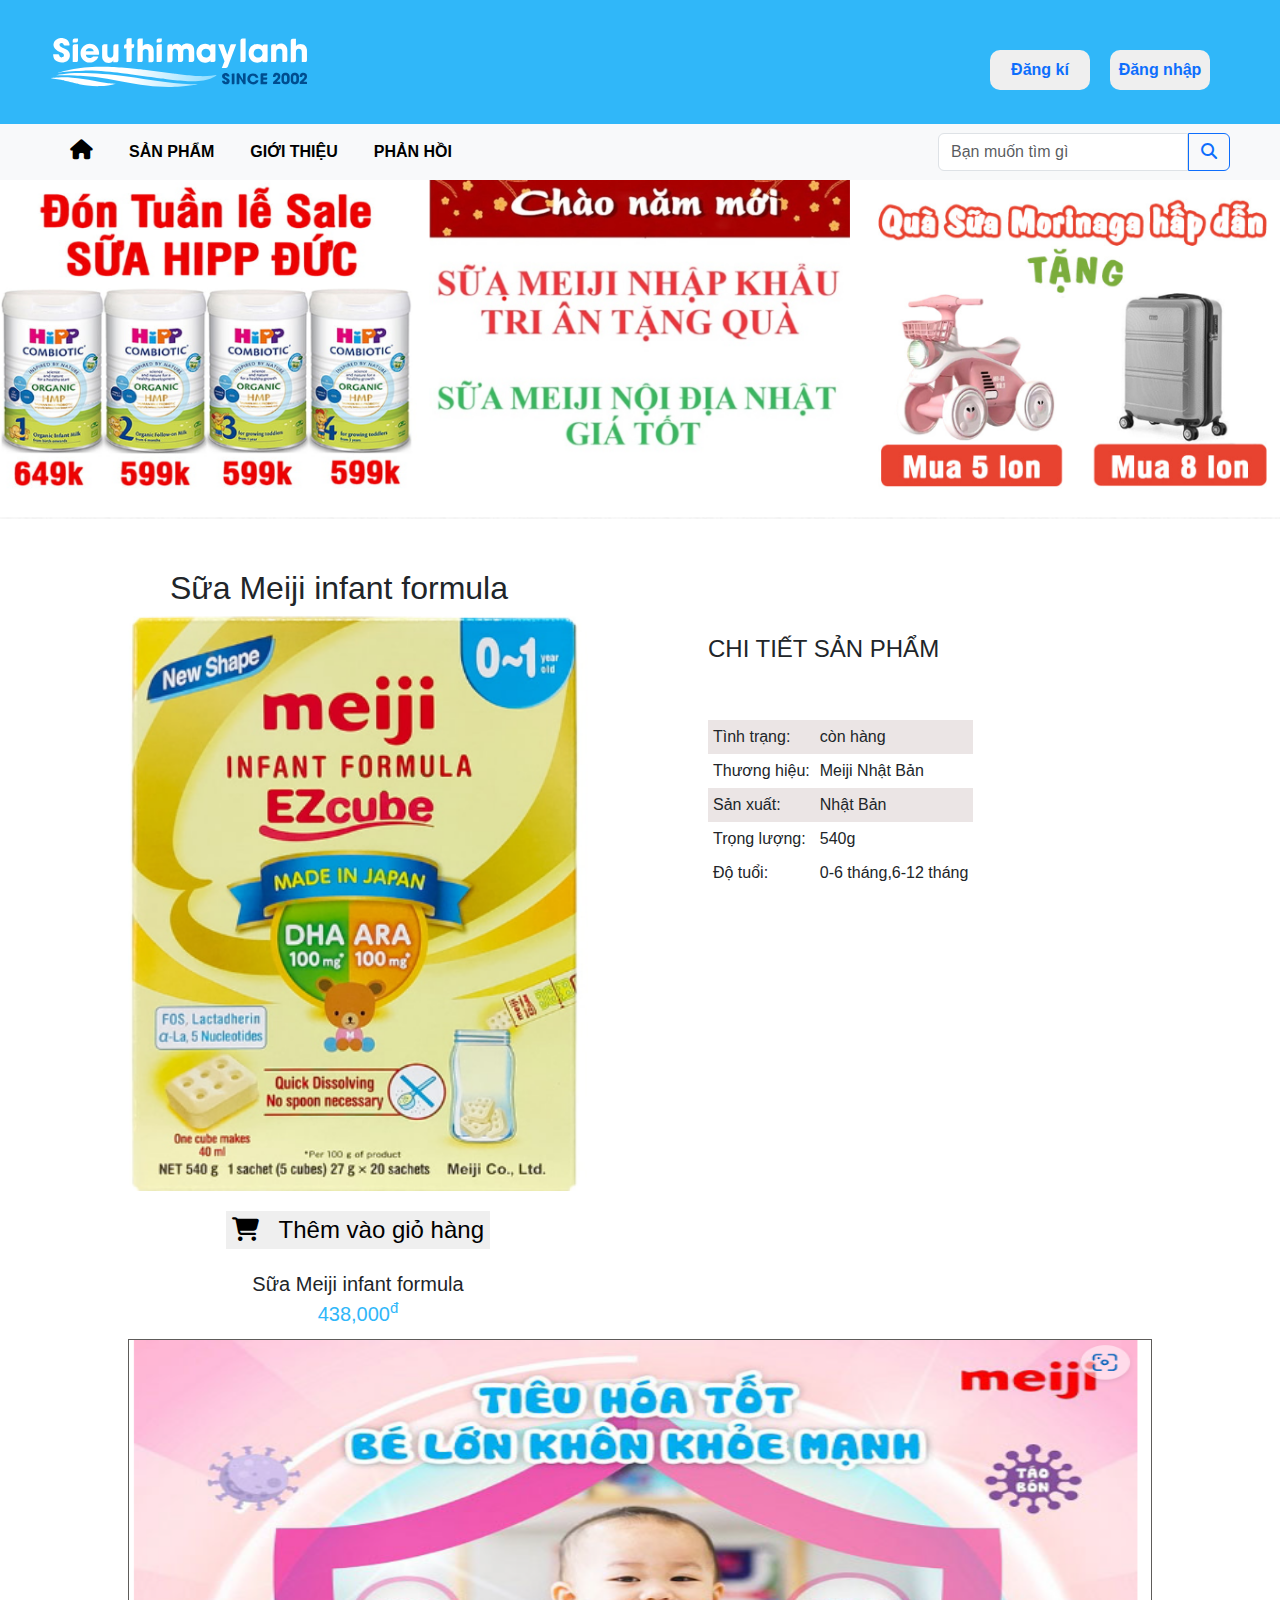
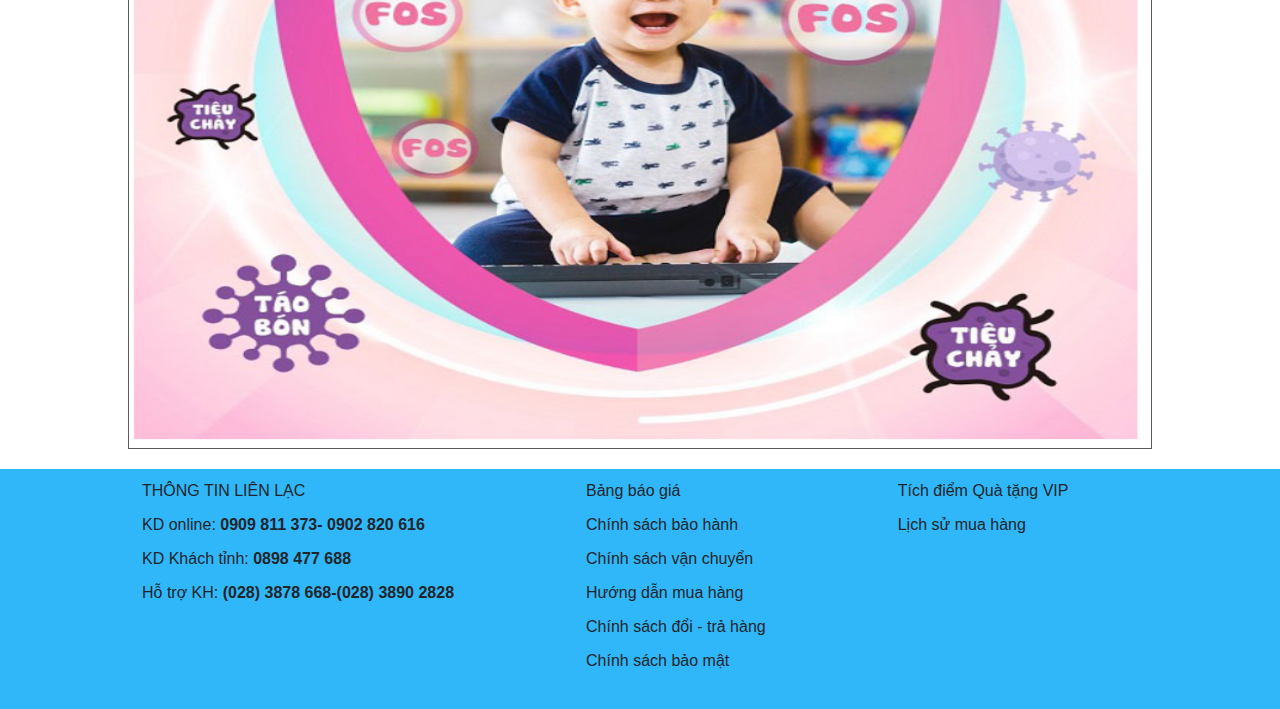
<file: HTML/Product_5.html>
<!DOCTYPE html>
<html lang="en">

<head>
	<meta charset="UTF-8">
	<meta http-equiv="X-UA-Compatible" content="IE=edge">
	<meta name="viewport" content="width=device-width, initial-scale=1.0">
	<title></title>
	<link rel="stylesheet" href="..\Bootstrap\css\bootstrap.min.css">
	<link rel="stylesheet" href="..\Bootstrap\js\bootstrap.bundle.js">
	<link rel="stylesheet" href="../CSS/productStyle.css">
	<link rel="stylesheet" href="https://cdnjs.cloudflare.com/ajax/libs/font-awesome/6.3.0/css/all.min.css">
	<link rel="stylesheet" href="https://cdnjs.cloudflare.com/ajax/libs/font-awesome/6.3.0/css/all.min.css">
	<link rel="stylesheet" href="..\Jquery\jquery-3.6.4.min.js">
	<style>
		html,
		body {
			margin: 0 auto;
			padding: 0;
			box-sizing: border-box;
			font-family: 'Fibon Sans', sans-serif;

		}

		.header {
			padding: 50px;
			background-color: #30b7f9;
			background-image:url("../img/logo_stml_cs_2002.svg") ;
			background-repeat: no-repeat;
			background-position: 5%;
			background-size: 20%, auto;
		}
		.banner img {
			max-width: 100%;
			max-height: 100%;
		}

		.main-content {
			background-image: linear-gradient(#30b7f9, white);
		}

		#warpper {
			display: flex;
			align-items: center;
			justify-content: center;
		}

		.contain {
			display: flex;
			width: 80%;
		}

		.img-container {
			flex-basis: 50%;
			margin-right: 100px;
			/* border: 1px solid; */
		}
		.name{
			margin-left:170px;
			margin-top: 50px;
		}
		img {
			width: 100%;
			display: block
		}

		.img-container .main-img {
			width: 80%;
			margin-left: 60px;
		}

		.small-img {
			box-sizing: border-box;
			padding: 10px;
			display: flex;
			flex-wrap: wrap;
			justify-content: space-between;
		}

		.small-img div {
			flex-basis: 30%;
		}

		.detail {
			flex-basis: 50%;
		}

		.detail td {
			padding: 5px;
		}

		.price {
			color: #30b7f9;
			margin-bottom: 10px;
			font-size: 20px;
			text-align: center;
		}

		.product-name {
			background-color: white;
			font-size: 20px;
			text-align: center;
		}
		.buynow{
			text-align: center;
			margin: 20px;
		}
		.buynow button{
			border: none;
			font-size: 24px;
			cursor: pointer;
		}
		.buynow button:hover{
			background-color: #000;
			color: white;
		}
		.detail .oddrow {
			background-color: rgb(235, 229, 229);
		}
		.detail {
			padding: 20px;
		}

		.bot {
			clear: both;
			width: 80%;
			margin: 0 auto;
			height: auto;
			border: 1px solid rgb(94, 92, 90);
		}

		.footer {
			padding: 10px;
			margin-top: 20px;
			background-color: #30b7f9;
		}
	</style>
</head>

<body>
	<div class="div">
		<header class="header" style="text-align: center;">
			<button class="button"><a href="Login.html">Đăng nhập</a></button> &nbsp;
			<button class="button"><a href="Register.html">Đăng kí</a></button>
		</header>
	</div>
	<nav class="navbar navbar-expand bg-light" >
		<div class="container">
			<ul class="navbar-nav " >
				<li class="nav-item">
					<a href="homepage.html" class="nav-link active" aria-current="page"><i class="fa fa-home" aria-hidden="true" style="font-size: 20px;"></i></a>
				</li>
				<li class="nav-item">
					<a href="product.html" class="nav-link active" aria-current="page">SẢN PHẨM</a>
				</li>
				<li class="nav-item">
					<a href="introduce.html" class="nav-link active" aria-current="page">GIỚI THIỆU</a>
				</li>
				<li class="nav-item">
					<a href="phan_hoi.html" class="nav-link active" aria-current="page">PHẢN HỒI</a>
				</li>
			</ul>
		</div>
		<form class="d-flex">
			<input class="form-control shadow-none" type="search" placeholder="Bạn muốn tìm gì" >
			<button class="btn btn-outline-primary my-2 my-sm-0" type="submit"><i class="fa fa-search"></i></button>
		  </form>
	</nav>
	<div class="banner">
		<img src="../img2/banner1.webp" alt="banner">
	</div>
	<h2 class="name" >
		Sữa Meiji infant formula
	</h2>
	<div id="warpper">
		<div class="contain">
			<div class="img-container">
				<img src="../img2/logo3.1.webp" alt="">
				<div class="buynow">
					<button><i class="fa-solid fa-cart-shopping"></i> &nbsp; Thêm vào giỏ hàng</button>
				</div>
				<div class="product-name">Sữa Meiji infant formula</div>
				<div class="price">438,000<sup>đ</sup></div>
			</div>
			<div class="detail">
				<table>
					<h4>CHI TIẾT SẢN PHẨM</h4>
					<TR class="oddrow"> <br>
						<td>Tình trạng:</td>
						<td>còn hàng</td>
					</TR>
					<TR><br>
						<td>Thương hiệu:</td>
						<td>Meiji Nhật Bản</td>
					</TR> 
					<TR class="oddrow">
						<td>Sản xuất:</td>
						<td>Nhật Bản</td>
					</TR>
					<TR>
						<td>Trọng lượng:</td>
						<td>540g</td>
					
					</TR>
					<TR>
						<td>Độ tuổi:</td>
						<td>0-6 tháng,6-12 tháng</td>
					
					</TR>
				</table>
			</div>
		</div>
	</div>
	<article class="bot">
		<h2 style="text-align: justify;">
			<img src="../img2/logo3pr.png" style="width: 100%; height: 700px;" alt="">
		</h2>
	</article>
	</div>
	</div>
	<div>
		<footer class="footer">
			<ul >
				<li>THÔNG TIN LIÊN LẠC</li>
				<li>KD online: <span>0909 811 373- 0902 820 616</span></li>
				
				<li>KD Khách tỉnh: <span>0898 477 688</span></li>
				<li>Hỗ trợ KH: <span>(028) 3878 668-(028) 3890 2828</span></li>
			</ul>
			<ul >
				<li>Bảng báo giá</li>
				<li>Chính sách bảo hành</li>
				<li>Chính sách vận chuyển</li>
				<li>Hướng dẫn mua hàng</li>
				<li>Chính sách đổi - trả hàng</li>
				<li>Chính sách bảo mật</li>
			</ul>
			<ul>
				<li>Tích điểm Quà tặng VIP</li>
				
				<li>Lịch sử mua hàng</li>
				
			</ul>
		</footer>
	</div>
</body>

</html>
</file>
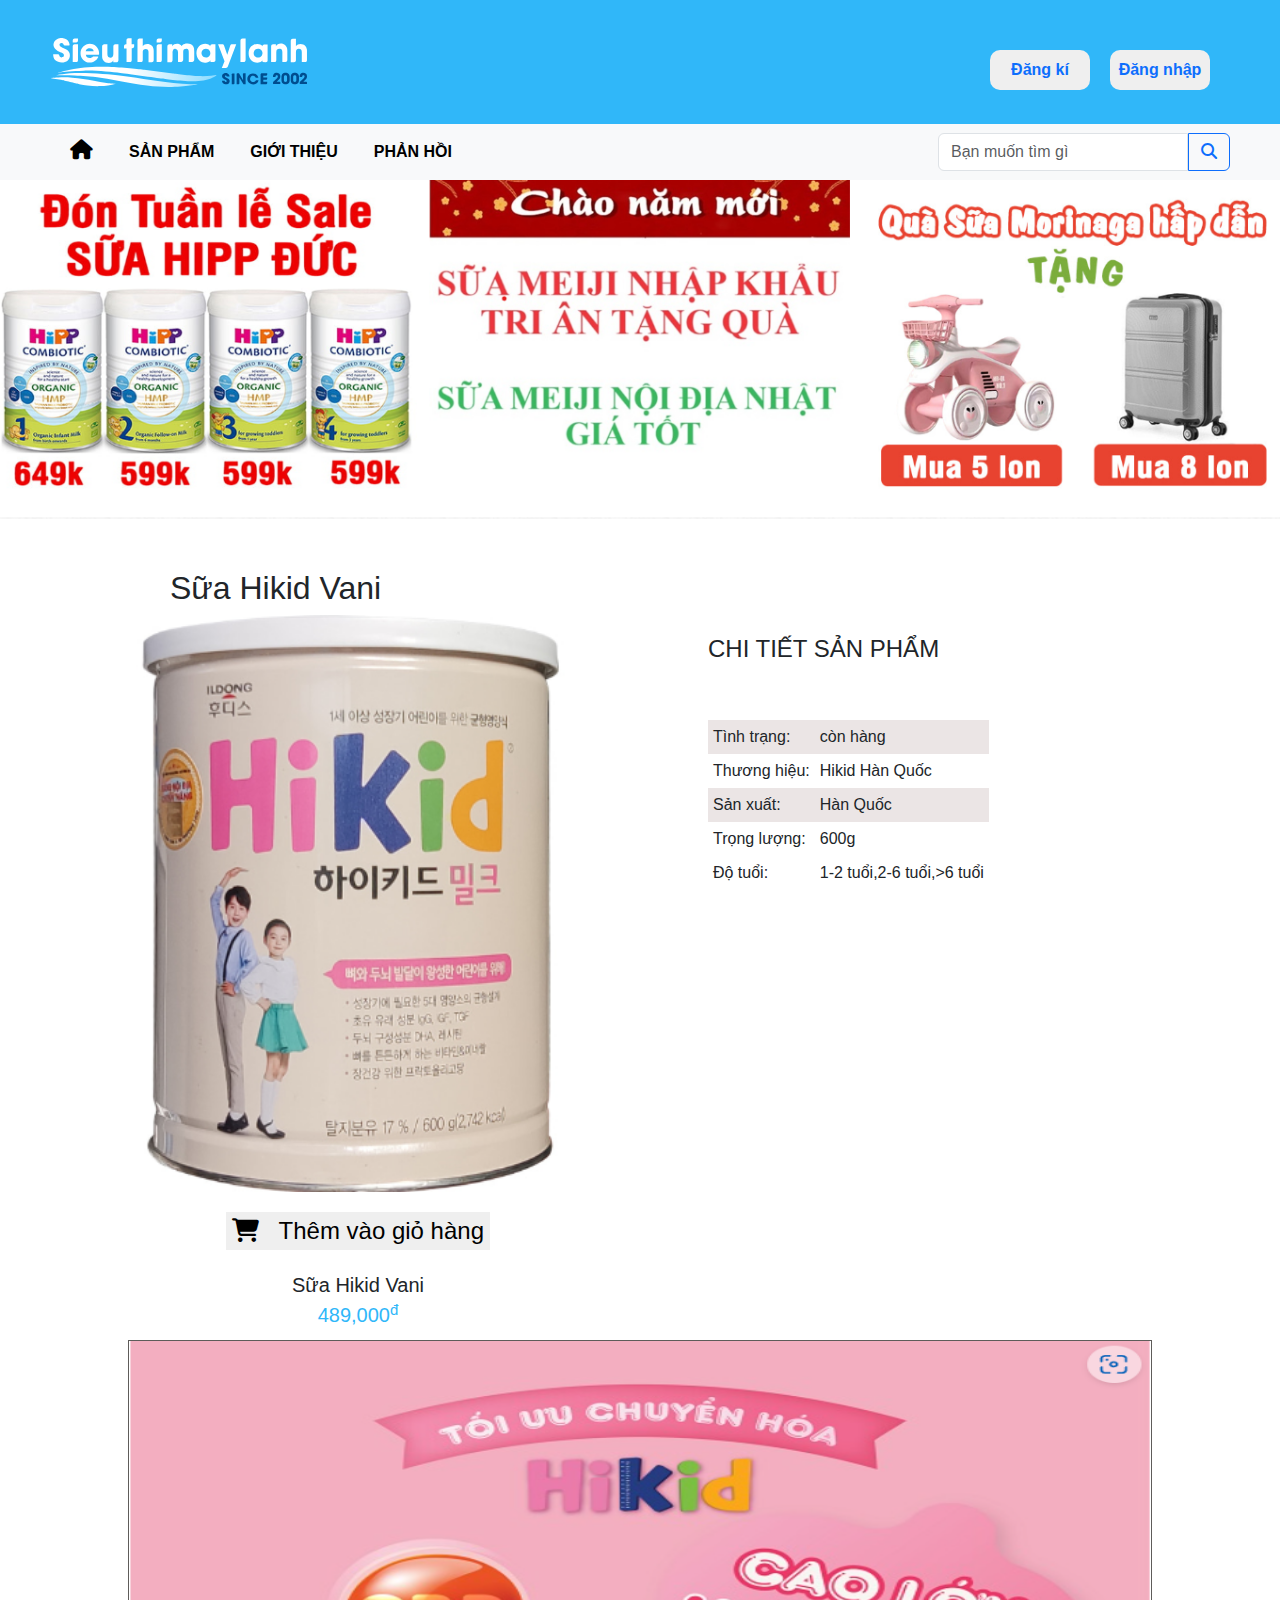
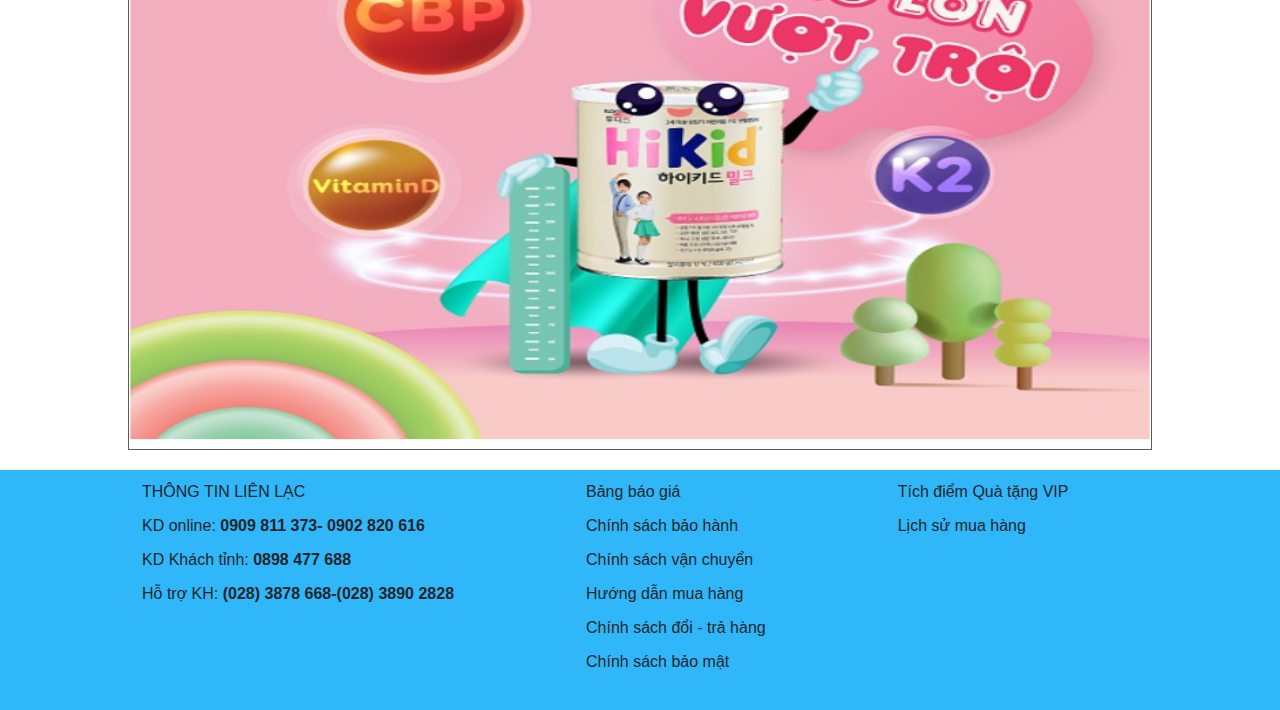
<file: HTML/Product_6.html>
<!DOCTYPE html>
<html lang="en">

<head>
	<meta charset="UTF-8">
	<meta http-equiv="X-UA-Compatible" content="IE=edge">
	<meta name="viewport" content="width=device-width, initial-scale=1.0">
	<title></title>
	<link rel="stylesheet" href="..\Bootstrap\css\bootstrap.min.css">
	<link rel="stylesheet" href="..\Bootstrap\js\bootstrap.bundle.js">
	<link rel="stylesheet" href="../CSS/productStyle.css">
	<link rel="stylesheet" href="https://cdnjs.cloudflare.com/ajax/libs/font-awesome/6.3.0/css/all.min.css">
	<link rel="stylesheet" href="https://cdnjs.cloudflare.com/ajax/libs/font-awesome/6.3.0/css/all.min.css">
	<link rel="stylesheet" href="..\Jquery\jquery-3.6.4.min.js">
	<style>
		html,
		body {
			margin: 0 auto;
			padding: 0;
			box-sizing: border-box;
			font-family: 'Fibon Sans', sans-serif;

		}

		.header {
			padding: 50px;
			background-color: #30b7f9;
			background-image:url("../img/logo_stml_cs_2002.svg") ;
			background-repeat: no-repeat;
			background-position: 5%;
			background-size: 20%, auto;
		}
		.banner img {
			max-width: 100%;
			max-height: 100%;
		}

		.main-content {
			background-image: linear-gradient(#30b7f9, white);
		}

		#warpper {
			display: flex;
			align-items: center;
			justify-content: center;
		}

		.contain {
			display: flex;
			width: 80%;
		}

		.img-container {
			flex-basis: 50%;
			margin-right: 100px;
			/* border: 1px solid; */
		}
		.name{
			margin-left:170px;
			margin-top: 50px;
		}
		img {
			width: 100%;
			display: block
		}

		.img-container .main-img {
			width: 80%;
			margin-left: 60px;
		}

		.small-img {
			box-sizing: border-box;
			padding: 10px;
			display: flex;
			flex-wrap: wrap;
			justify-content: space-between;
		}

		.small-img div {
			flex-basis: 30%;
		}

		.detail {
			flex-basis: 50%;
		}

		.detail td {
			padding: 5px;
		}

		.price {
			color: #30b7f9;
			margin-bottom: 10px;
			font-size: 20px;
			text-align: center;
		}

		.product-name {
			background-color: white;
			font-size: 20px;
			text-align: center;
		}
		.buynow{
			text-align: center;
			margin: 20px;
		}
		.buynow button{
			border: none;
			font-size: 24px;
			cursor: pointer;
		}
		.buynow button:hover{
			background-color: #000;
			color: white;
		}
		.detail .oddrow {
			background-color: rgb(235, 229, 229);
		}
		.detail {
			padding: 20px;
		}

		.bot {
			clear: both;
			width: 80%;
			margin: 0 auto;
			height: auto;
			border: 1px solid rgb(94, 92, 90);
		}

		.footer {
			padding: 10px;
			margin-top: 20px;
			background-color: #30b7f9;
		}
	</style>
</head>

<body>
	<div class="div">
		<header class="header" style="text-align: center;">
			<button class="button"><a href="Login.html">Đăng nhập</a></button> &nbsp;
			<button class="button"><a href="Register.html">Đăng kí</a></button>
		</header>
	</div>
	<nav class="navbar navbar-expand bg-light" >
		<div class="container">
			<ul class="navbar-nav " >
				<li class="nav-item">
					<a href="homepage.html" class="nav-link active" aria-current="page"><i class="fa fa-home" aria-hidden="true" style="font-size: 20px;"></i></a>
				</li>
				<li class="nav-item">
					<a href="product.html" class="nav-link active" aria-current="page">SẢN PHẨM</a>
				</li>
				<li class="nav-item">
					<a href="introduce.html" class="nav-link active" aria-current="page">GIỚI THIỆU</a>
				</li>
				<li class="nav-item">
					<a href="phan_hoi.html" class="nav-link active" aria-current="page">PHẢN HỒI</a>
				</li>
			</ul>
		</div>
		<form class="d-flex">
			<input class="form-control shadow-none" type="search" placeholder="Bạn muốn tìm gì" >
			<button class="btn btn-outline-primary my-2 my-sm-0" type="submit"><i class="fa fa-search"></i></button>
		  </form>
	</nav>
	<div class="banner">
		<img src="../img2/banner1.webp" alt="banner">
	</div>
	<h2 class="name" >
		Sữa Hikid Vani
	</h2>
	<div id="warpper">
		<div class="contain">
			<div class="img-container">
				<img src="../img2/logo4.1.webp" alt="">
				<div class="buynow">
					<button><i class="fa-solid fa-cart-shopping"></i> &nbsp; Thêm vào giỏ hàng</button>
				</div>
				<div class="product-name">Sữa Hikid Vani</div>
				<div class="price">489,000<sup>đ</sup></div>
			</div>
			<div class="detail">
				<table>
					<h4>CHI TIẾT SẢN PHẨM</h4>
					<TR class="oddrow"> <br>
						<td>Tình trạng:</td>
						<td>còn hàng</td>
					</TR>
					<TR><br>
						<td>Thương hiệu:</td>
						<td>Hikid Hàn Quốc</td>
					</TR> 
					<TR class="oddrow">
						<td>Sản xuất:</td>
						<td>Hàn Quốc</td>
					</TR>
					<TR>
						<td>Trọng lượng:</td>
						<td>600g</td>
					
					</TR>
					<TR>
						<td>Độ tuổi:</td>
						<td>1-2 tuổi,2-6 tuổi,>6 tuổi</td>
					
					</TR>
				</table>
			</div>
		</div>
	</div>
	<article class="bot">
		<h2 style="text-align: justify;">
			<img src="../img2/logo4pr.png" style="width: 100%; height: 700px;" alt="">
		</h2>
	</article>
	</div>
	</div>
	<div>
		<footer class="footer">
			<ul >
				<li>THÔNG TIN LIÊN LẠC</li>
				<li>KD online: <span>0909 811 373- 0902 820 616</span></li>
				
				<li>KD Khách tỉnh: <span>0898 477 688</span></li>
				<li>Hỗ trợ KH: <span>(028) 3878 668-(028) 3890 2828</span></li>
			</ul>
			<ul >
				<li>Bảng báo giá</li>
				<li>Chính sách bảo hành</li>
				<li>Chính sách vận chuyển</li>
				<li>Hướng dẫn mua hàng</li>
				<li>Chính sách đổi - trả hàng</li>
				<li>Chính sách bảo mật</li>
			</ul>
			<ul>
				<li>Tích điểm Quà tặng VIP</li>
				
				<li>Lịch sử mua hàng</li>
				
			</ul>
		</footer>
	</div>
</body>

</html>
</file>
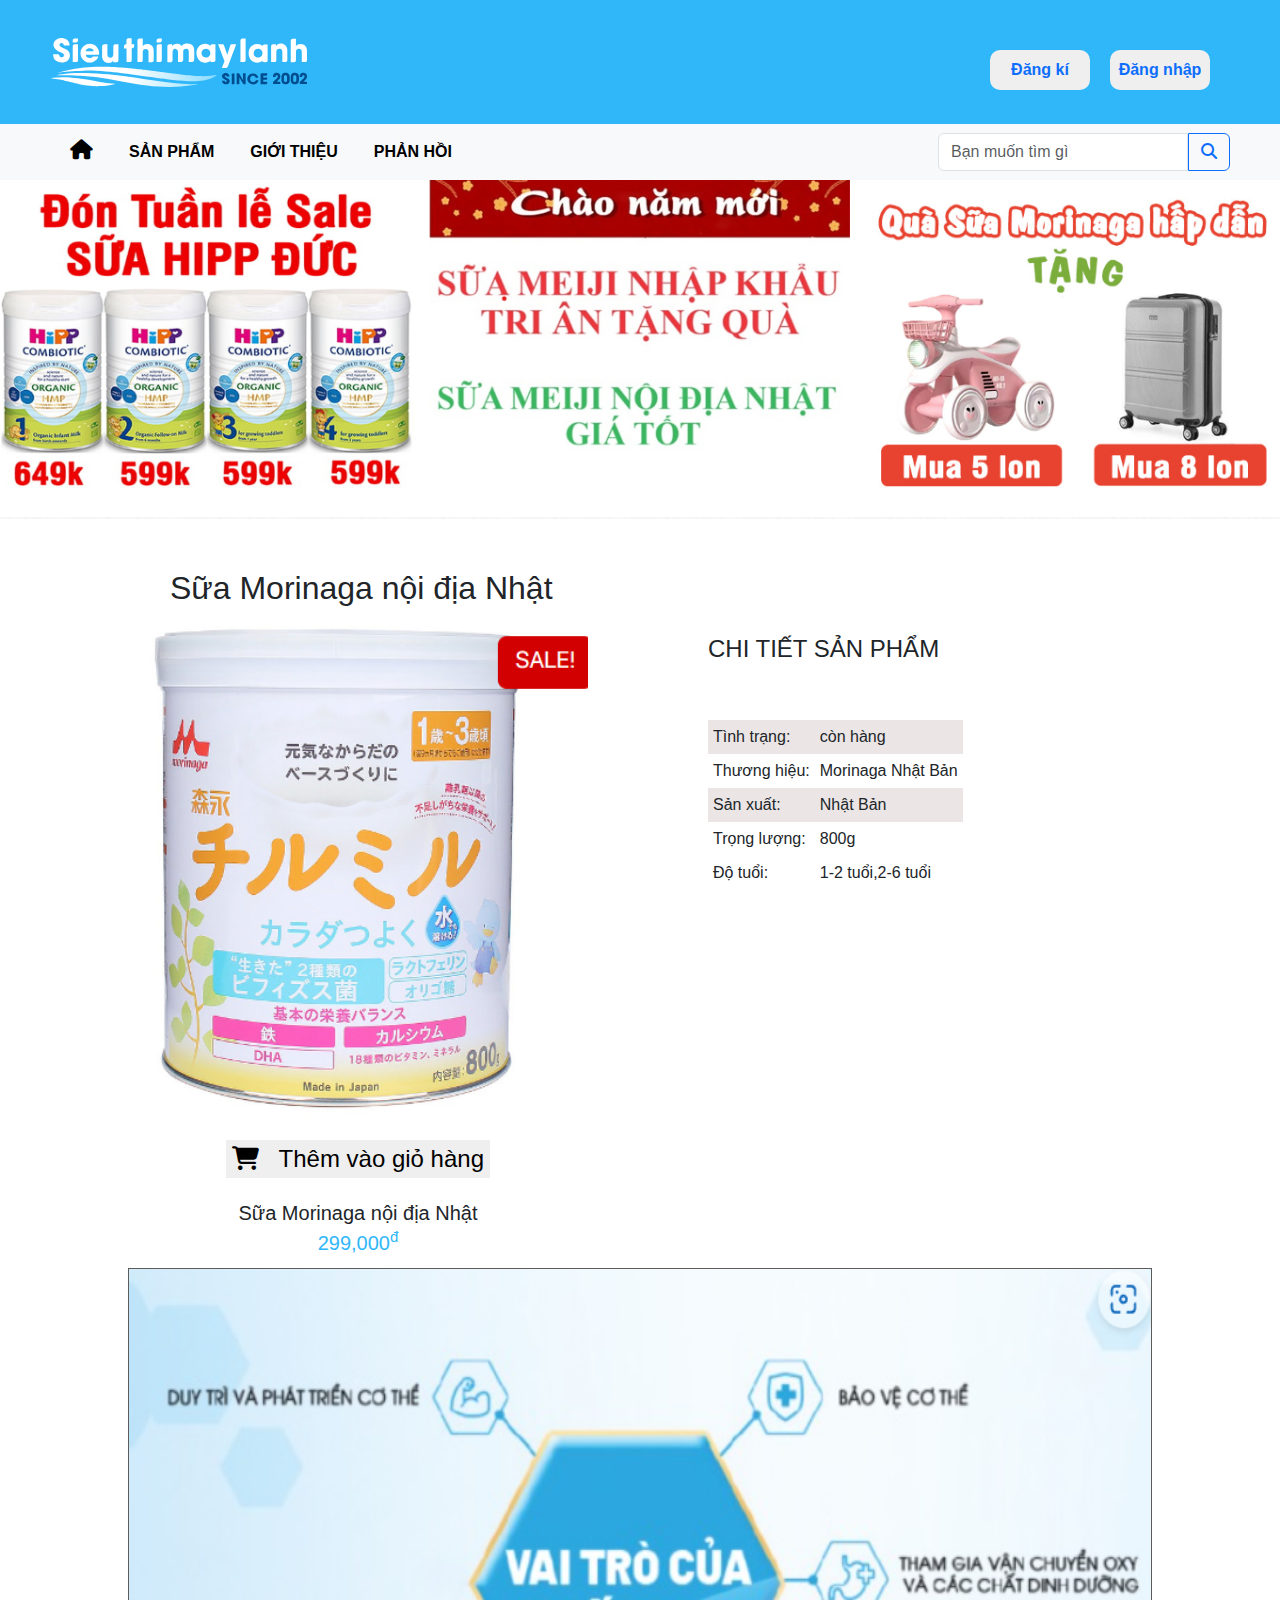
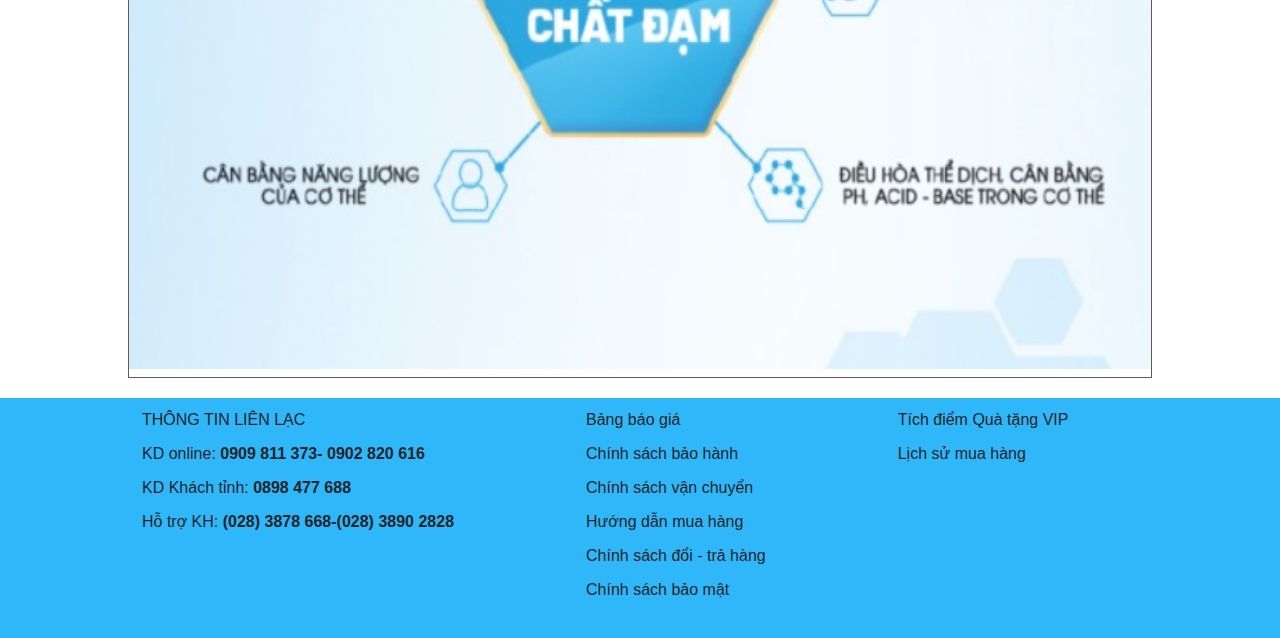
<file: HTML/Product_7.html>
<!DOCTYPE html>
<html lang="en">

<head>
	<meta charset="UTF-8">
	<meta http-equiv="X-UA-Compatible" content="IE=edge">
	<meta name="viewport" content="width=device-width, initial-scale=1.0">
	<title></title>
	<link rel="stylesheet" href="..\Bootstrap\css\bootstrap.min.css">
	<link rel="stylesheet" href="..\Bootstrap\js\bootstrap.bundle.js">
	<link rel="stylesheet" href="../CSS/productStyle.css">
	<link rel="stylesheet" href="https://cdnjs.cloudflare.com/ajax/libs/font-awesome/6.3.0/css/all.min.css">
	<link rel="stylesheet" href="https://cdnjs.cloudflare.com/ajax/libs/font-awesome/6.3.0/css/all.min.css">
	<link rel="stylesheet" href="..\Jquery\jquery-3.6.4.min.js">
	<style>
		html,
		body {
			margin: 0 auto;
			padding: 0;
			box-sizing: border-box;
			font-family: 'Fibon Sans', sans-serif;

		}

		.header {
			padding: 50px;
			background-color: #30b7f9;
			background-image:url("../img/logo_stml_cs_2002.svg") ;
			background-repeat: no-repeat;
			background-position: 5%;
			background-size: 20%, auto;
		}
		.banner img {
			max-width: 100%;
			max-height: 100%;
		}

		.main-content {
			background-image: linear-gradient(#30b7f9, white);
		}

		#warpper {
			display: flex;
			align-items: center;
			justify-content: center;
		}

		.contain {
			display: flex;
			width: 80%;
		}

		.img-container {
			flex-basis: 50%;
			margin-right: 100px;
			/* border: 1px solid; */
		}
		.name{
			margin-left:170px;
			margin-top: 50px;
		}
		img {
			width: 100%;
			display: block
		}

		.img-container .main-img {
			width: 80%;
			margin-left: 60px;
		}

		.small-img {
			box-sizing: border-box;
			padding: 10px;
			display: flex;
			flex-wrap: wrap;
			justify-content: space-between;
		}

		.small-img div {
			flex-basis: 30%;
		}

		.detail {
			flex-basis: 50%;
		}

		.detail td {
			padding: 5px;
		}

		.price {
			color: #30b7f9;
			margin-bottom: 10px;
			font-size: 20px;
			text-align: center;
		}

		.product-name {
			background-color: white;
			font-size: 20px;
			text-align: center;
		}
		.buynow{
			text-align: center;
			margin: 20px;
		}
		.buynow button{
			border: none;
			font-size: 24px;
			cursor: pointer;
		}
		.buynow button:hover{
			background-color: #000;
			color: white;
		}
		.detail .oddrow {
			background-color: rgb(235, 229, 229);
		}
		.detail {
			padding: 20px;
		}

		.bot {
			clear: both;
			width: 80%;
			margin: 0 auto;
			height: auto;
			border: 1px solid rgb(94, 92, 90);
		}

		.footer {
			padding: 10px;
			margin-top: 20px;
			background-color: #30b7f9;
		}
	</style>
</head>

<body>
	<div class="div">
		<header class="header" style="text-align: center;">
			<button class="button"><a href="Login.html">Đăng nhập</a></button> &nbsp;
			<button class="button"><a href="Register.html">Đăng kí</a></button>
		</header>
	</div>
	<nav class="navbar navbar-expand bg-light" >
		<div class="container">
			<ul class="navbar-nav " >
				<li class="nav-item">
					<a href="homepage.html" class="nav-link active" aria-current="page"><i class="fa fa-home" aria-hidden="true" style="font-size: 20px;"></i></a>
				</li>
				<li class="nav-item">
					<a href="product.html" class="nav-link active" aria-current="page">SẢN PHẨM</a>
				</li>
				<li class="nav-item">
					<a href="introduce.html" class="nav-link active" aria-current="page">GIỚI THIỆU</a>
				</li>
				<li class="nav-item">
					<a href="phan_hoi.html" class="nav-link active" aria-current="page">PHẢN HỒI</a>
				</li>
			</ul>
		</div>
		<form class="d-flex">
			<input class="form-control shadow-none" type="search" placeholder="Bạn muốn tìm gì" >
			<button class="btn btn-outline-primary my-2 my-sm-0" type="submit"><i class="fa fa-search"></i></button>
		  </form>
	</nav>
	<div class="banner">
		<img src="../img2/banner1.webp" alt="banner">
	</div>
	<h2 class="name" >
		Sữa Morinaga nội địa Nhật
	</h2>
	<div id="warpper">
		<div class="contain">
			<div class="img-container">
				<img src="../img2/logo5.1.webp" alt="">
				<div class="buynow">
					<button><i class="fa-solid fa-cart-shopping"></i> &nbsp; Thêm vào giỏ hàng</button>
				</div>
				<div class="product-name">Sữa Morinaga nội địa Nhật</div>
				<div class="price">299,000<sup>đ</sup></div>
			</div>
			<div class="detail">
				<table>
					<h4>CHI TIẾT SẢN PHẨM</h4>
					<TR class="oddrow"> <br>
						<td>Tình trạng:</td>
						<td>còn hàng</td>
					</TR>
					<TR><br>
						<td>Thương hiệu:</td>
						<td>Morinaga Nhật Bản</td>
					</TR> 
					<TR class="oddrow">
						<td>Sản xuất:</td>
						<td>Nhật Bản</td>
					</TR>
					<TR>
						<td>Trọng lượng:</td>
						<td>800g</td>
					
					</TR>
					<TR>
						<td>Độ tuổi:</td>
						<td>1-2 tuổi,2-6 tuổi</td>
					
					</TR>
				</table>
			</div>
		</div>
	</div>
	<article class="bot">
		<h2 style="text-align: justify;">
			<img src="../img2/logo6pr.png" style="width: 100%; height: 700px;" alt="">
		</h2>
	</article>
	</div>
	</div>
	<div>
		<footer class="footer">
			<ul >
				<li>THÔNG TIN LIÊN LẠC</li>
				<li>KD online: <span>0909 811 373- 0902 820 616</span></li>
				
				<li>KD Khách tỉnh: <span>0898 477 688</span></li>
				<li>Hỗ trợ KH: <span>(028) 3878 668-(028) 3890 2828</span></li>
			</ul>
			<ul >
				<li>Bảng báo giá</li>
				<li>Chính sách bảo hành</li>
				<li>Chính sách vận chuyển</li>
				<li>Hướng dẫn mua hàng</li>
				<li>Chính sách đổi - trả hàng</li>
				<li>Chính sách bảo mật</li>
			</ul>
			<ul>
				<li>Tích điểm Quà tặng VIP</li>
				
				<li>Lịch sử mua hàng</li>
				
			</ul>
		</footer>
	</div>
</body>

</html>
</file>
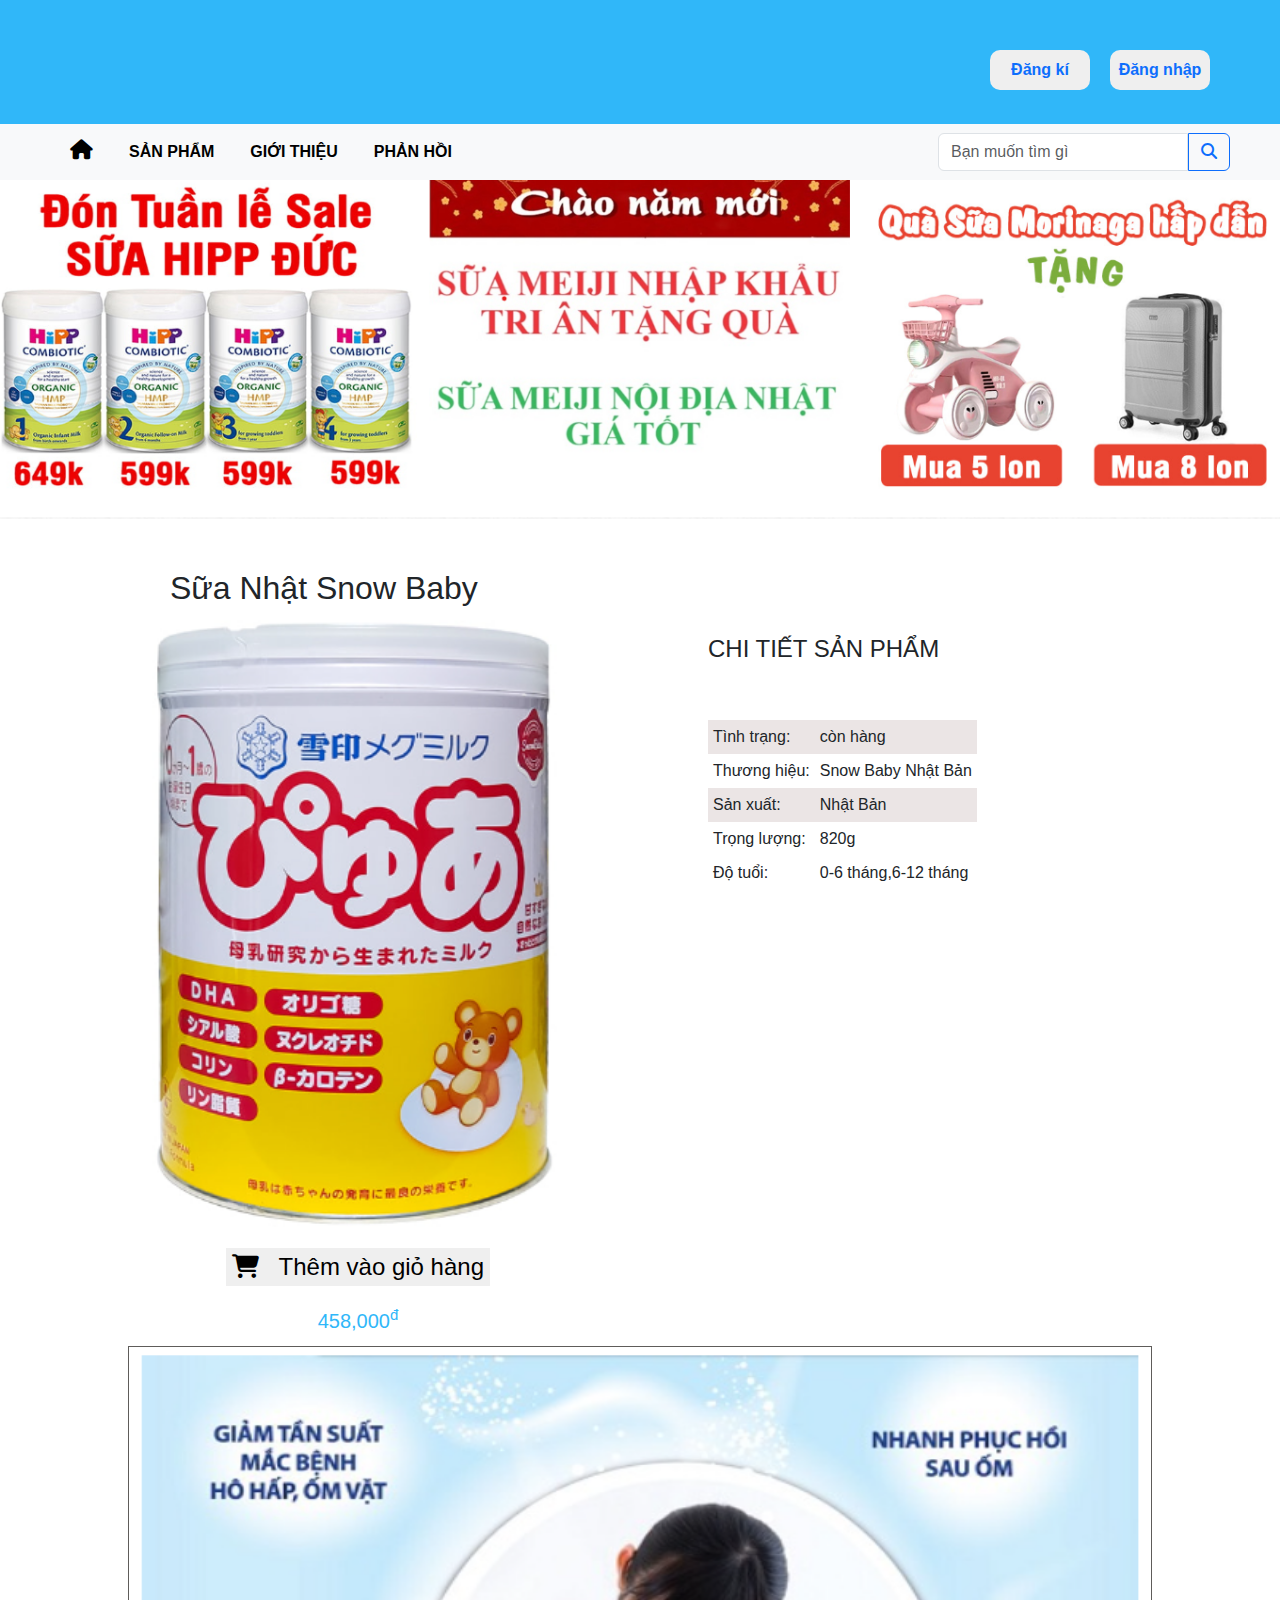
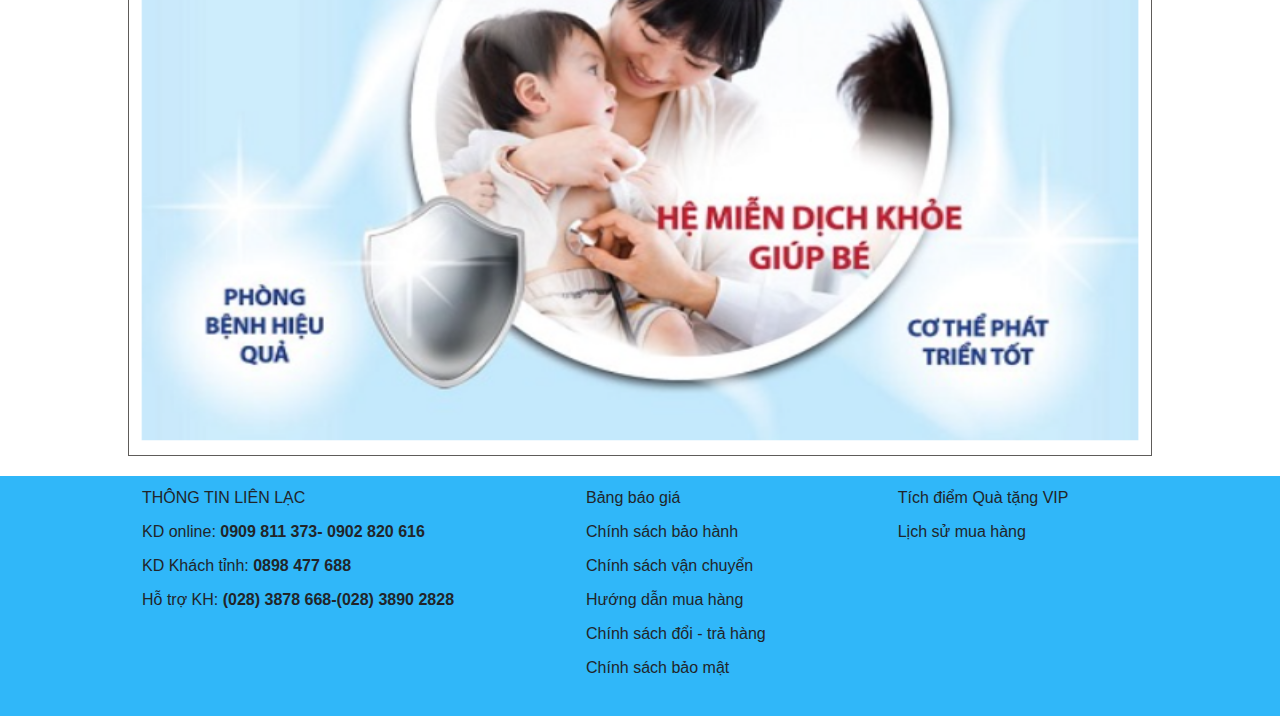
<file: HTML/Product_8.html>
<!DOCTYPE html>
<html lang="en">

<head>
	<meta charset="UTF-8">
	<meta http-equiv="X-UA-Compatible" content="IE=edge">
	<meta name="viewport" content="width=device-width, initial-scale=1.0">
	<title></title>
	<link rel="stylesheet" href="..\Bootstrap\css\bootstrap.min.css">
	<link rel="stylesheet" href="..\Bootstrap\js\bootstrap.bundle.js">
	<link rel="stylesheet" href="../CSS/productStyle.css">
	<link rel="stylesheet" href="https://cdnjs.cloudflare.com/ajax/libs/font-awesome/6.3.0/css/all.min.css">
	<link rel="stylesheet" href="https://cdnjs.cloudflare.com/ajax/libs/font-awesome/6.3.0/css/all.min.css">
	<link rel="stylesheet" href="..\Jquery\jquery-3.6.4.min.js">
	<style>
		html,
		body {
			margin: 0 auto;
			padding: 0;
			box-sizing: border-box;
			font-family: 'Fibon Sans', sans-serif;

		}

		.header {
			padding: 50px;
			background-color: #30b7f9;
			background-image:url() ;
			background-repeat: no-repeat;
			background-position: 5%;
			background-size: 20%, auto;
		}
		.banner img {
			max-width: 100%;
			max-height: 100%;
		}

		.main-content {
			background-image: linear-gradient(#30b7f9, white);
		}

		#warpper {
			display: flex;
			align-items: center;
			justify-content: center;
		}

		.contain {
			display: flex;
			width: 80%;
		}

		.img-container {
			flex-basis: 50%;
			margin-right: 100px;
			/* border: 1px solid; */
		}
		.name{
			margin-left:170px;
			margin-top: 50px;
		}
		img {
			width: 100%;
			display: block
		}

		.img-container .main-img {
			width: 80%;
			margin-left: 60px;
		}

		.small-img {
			box-sizing: border-box;
			padding: 10px;
			display: flex;
			flex-wrap: wrap;
			justify-content: space-between;
		}

		.small-img div {
			flex-basis: 30%;
		}

		.detail {
			flex-basis: 50%;
		}

		.detail td {
			padding: 5px;
		}

		.price {
			color: #30b7f9;
			margin-bottom: 10px;
			font-size: 20px;
			text-align: center;
		}

		.product-name {
			background-color: white;
			font-size: 20px;
			text-align: center;
		}
		.buynow{
			text-align: center;
			margin: 20px;
		}
		.buynow button{
			border: none;
			font-size: 24px;
			cursor: pointer;
		}
		.buynow button:hover{
			background-color: #000;
			color: white;
		}
		.detail .oddrow {
			background-color: rgb(235, 229, 229);
		}
		.detail {
			padding: 20px;
		}

		.bot {
			clear: both;
			width: 80%;
			margin: 0 auto;
			height: auto;
			border: 1px solid rgb(94, 92, 90);
		}

		.footer {
			padding: 10px;
			margin-top: 20px;
			background-color: #30b7f9;
		}
	</style>
</head>

<body>
	<div class="div">
		<header class="header" style="text-align: center;">
			<button class="button"><a href="Login.html">Đăng nhập</a></button> &nbsp;
			<button class="button"><a href="Register.html">Đăng kí</a></button>
		</header>
	</div>
	<nav class="navbar navbar-expand bg-light" >
		<div class="container">
			<ul class="navbar-nav " >
				<li class="nav-item">
					<a href="homepage.html" class="nav-link active" aria-current="page"><i class="fa fa-home" aria-hidden="true" style="font-size: 20px;"></i></a>
				</li>
				<li class="nav-item">
					<a href="product.html" class="nav-link active" aria-current="page">SẢN PHẨM</a>
				</li>
				<li class="nav-item">
					<a href="introduce.html" class="nav-link active" aria-current="page">GIỚI THIỆU</a>
				</li>
				<li class="nav-item">
					<a href="phan_hoi.html" class="nav-link active" aria-current="page">PHẢN HỒI</a>
				</li>
			</ul>
		</div>
		<form class="d-flex">
			<input class="form-control shadow-none" type="search" placeholder="Bạn muốn tìm gì" >
			<button class="btn btn-outline-primary my-2 my-sm-0" type="submit"><i class="fa fa-search"></i></button>
		  </form>
	</nav>
	<div class="banner">
		<img src="../img2/banner1.webp" alt="banner">
	</div>
	<h2 class="name" >
		Sữa Nhật Snow Baby
	</h2>
	<div id="warpper">
		<div class="contain">
			<div class="img-container">
				<img src="../img2/logo7.1.webp" alt="">
				<div class="buynow">
					<button><i class="fa-solid fa-cart-shopping"></i> &nbsp; Thêm vào giỏ hàng</button>
				</div>
				<div class="product-name"></div>
				<div class="price">458,000<sup>đ</sup></div>
			</div>
			<div class="detail">
				<table>
					<h4>CHI TIẾT SẢN PHẨM</h4>
					<TR class="oddrow"> <br>
						<td>Tình trạng:</td>
						<td>còn hàng</td>
					</TR>
					<TR><br>
						<td>Thương hiệu:</td>
						<td>Snow Baby Nhật Bản</td>
					</TR> 
					<TR class="oddrow">
						<td>Sản xuất:</td>
						<td>Nhật Bản</td>
					</TR>
					<TR>
						<td>Trọng lượng:</td>
						<td>820g</td>
					
					</TR>
					<TR>
						<td>Độ tuổi:</td>
						<td>0-6 tháng,6-12 tháng</td>
					
					</TR>
				</table>
			</div>
		</div>
	</div>
	<article class="bot">
		<h2 style="text-align: justify;">
			<img src="../img2/logo7pr.png" style="width: 100%; height: 700px;" alt="">
		</h2>
	</article>
	</div>
	</div>
	<div>
		<footer class="footer">
			<ul >
				<li>THÔNG TIN LIÊN LẠC</li>
				<li>KD online: <span>0909 811 373- 0902 820 616</span></li>
				
				<li>KD Khách tỉnh: <span>0898 477 688</span></li>
				<li>Hỗ trợ KH: <span>(028) 3878 668-(028) 3890 2828</span></li>
			</ul>
			<ul >
				<li>Bảng báo giá</li>
				<li>Chính sách bảo hành</li>
				<li>Chính sách vận chuyển</li>
				<li>Hướng dẫn mua hàng</li>
				<li>Chính sách đổi - trả hàng</li>
				<li>Chính sách bảo mật</li>
			</ul>
			<ul>
				<li>Tích điểm Quà tặng VIP</li>
				
				<li>Lịch sử mua hàng</li>
				
			</ul>
		</footer>
	</div>
</body>

</html>
</file>
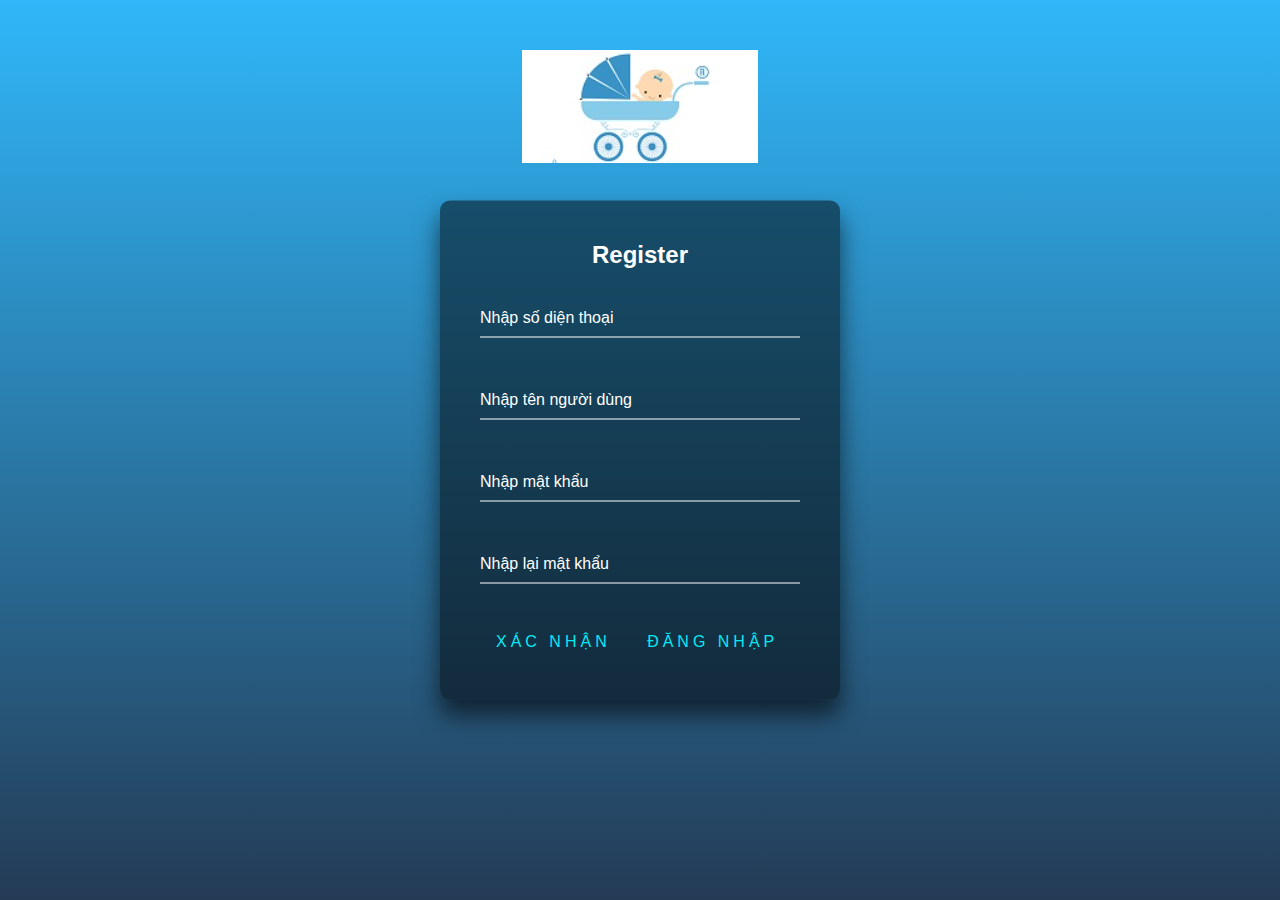
<file: HTML/Register.html>
<!DOCTYPE html>
<html lang="en">
<head>
    <meta charset="UTF-8">
    <meta http-equiv="X-UA-Compatible" content="IE=edge">
    <meta name="viewport" content="width=device-width, initial-scale=1.0">
    <title>Đăng nhập</title>
    <link rel="stylesheet" href="../CSS/Login.css">
</head>
<body>
  <div class="logo">
    <a href="homepage.html"> <img src="../img2/logomain.png" alt=""></a>
  </div>
    <div class="login-box">
  <h2>Register</h2>
  <form action="" method="post" id="form-register">
    <div class="user-box">
      <input type="text" name="" required="" id="phone">
      <label>Nhập số diện thoại</label>
      <div class="error"></div>
    </div>
    <div class="user-box">
      <input type="text" name="" required="" id="username">
      <label>Nhập tên người dùng</label>
      <div class="error"></div>
    </div>
    <div class="user-box">
      <input type="password" name="" required="" id="password">
      <label>Nhập mật khẩu</label>
      <div class="error"></div>
    </div>
    <div class="user-box">
        <input type="password" name="" required="" id="password_2">
        <label>Nhập lại mật khẩu</label>
        <div class="error"></div>
      </div>
      <button type="submit">
        <a href="#">
          <span></span>
          <span></span>
          <span></span>
          <span></span>
          Xác nhận
        </a>
      </button>
   <button>
    <a href="./Login.html">
      <span></span>
      <span></span>
      <span></span>
      <span></span>
      Đăng nhập
    </a>
   </button>
      <script>
        const form = document.getElementById('form-register');
        const username = document.getElementById('username');
        const phone = document.getElementById('phone');
        const password = document.getElementById('password');
        const password2 = document.getElementById('password_2');
        var check = 0;
        form.addEventListener('click', (e) => {
      if(check>0){
        e.preventDefault();
      }
      validateInputs();
});
const setError = (element, message) => {
    const inputControl = element.parentElement;
    const errorDisplay = inputControl.querySelector('.error');

    errorDisplay.innerText = message;
    inputControl.classList.add('error');
    inputControl.classList.remove('success')
}

const setSuccess = element => {
    const inputControl = element.parentElement;
    const errorDisplay = inputControl.querySelector('.error');

    errorDisplay.innerText = '';
    inputControl.classList.add('success');
    inputControl.classList.remove('error');
};
const isInValidphone = phone=> {
    const reg = /[^0-9]/g;
    return reg.test(String(phone));
}

const validateInputs = () => {
    const usernameValue = username.value.trim();
    const phoneValue = phone.value.trim();
    const passwordValue = password.value.trim();
    const password2Value = password2.value.trim();

    if(usernameValue === '') {
        setError(username, 'Vui lòng nhập tên người dùng');
        check++;
    } else {
        setSuccess(username);
        check=0;
    }
    if(isInValidphone(phoneValue)){
      setError(phone,'Số điện thoại không hợp lệ');
      check++;
    }
   else if(phoneValue === '') {
        setError(phone, 'Vui lòng nhập số điện thoại');
        check++;
    }
    else {
        setSuccess(phone);
        check=0;
    }
    if(passwordValue === '') {
        setError(password, 'Vui lòng nhập mật khẩu');
        check++;
    } else if (passwordValue.length < 8 ) {
        setError(password, 'Mật khẩu phải có ít nhất 8 kí tự');
        check++;

    } else {
        setSuccess(password);
        check=0;
    }

    if(password2Value === '') {
        setError(password2, 'Vui lòng nhập lại mật khẩu');
        check++;
    } else if (password2Value !== passwordValue) {
        setError(password2, "mật khẩu không chính xác");
        check++;
    } else {
        setSuccess(password2);
        check=0;
    }
};
      </script>
  </form>
</div>
</body>
</html>
</file>
<file: CSS/productStyle.css>
html, body{
	margin: 0 auto;
	padding: 0;
	box-sizing: border-box;
	font-family: 'Fibon Sans', sans-serif;

}
.header{
	padding: 50px ;
	background-color:  #30b7f9;
	background-image:url("../img2/logo_header.svg") ;
	background-repeat: no-repeat;
	background-position: 5%;
	background-size: 20%, auto;
}
.header .button{
	width: 100px;
	height: 40px;
	border-radius: 10px;
	border: thin;
	 float: right;
	margin-right: 20px;
	overflow: auto;
	/* background-color: white; */
	 /* transition: ba  1s; */
	 transition: background-color 0.3s;
}
.header .button:hover{
	background-color: #f7f4f4;
}
.header .button a{
	font-weight: 550;
	text-decoration: none;
	margin-bottom: 25px;
	transition: 0.3s;
}
.header .button:hover a{
	opacity: 0.6;
}

.container{
	margin-left: 50px;
}
.container .navbar-nav .nav-item{
	font-weight: bold;
	margin-right: 20px;
}
.container .navbar-nav .nav-item .nav-link:hover{
	color: #30b7f9;
}
.d-flex{
	margin-right: 50px;
}
.d-flex input[type=search]{
	width: 250px;
	border-top-right-radius:0px;
	border-bottom-right-radius:0px;
}
.d-flex button{
	border-top-left-radius:0px;
	border-bottom-left-radius:0px;
}
.banner{
	width: 100%;
	position: relative;
}
.banner img{
	max-width:100%;
	max-height:100%;
}
.banner .fa-circle-arrow-right{
	position: absolute;
	top: 50%;
	right: 30px;
	font-size: 32px;
}
.banner .fa-circle-arrow-left{
	position: absolute;
	top: 50%;
	left: 30px;
	font-size: 32px;
}
.footer{
	padding: 10px;
	margin-top: 20px;
	background-color: #30b7f9;
	display: flex;
}
.footer ul{
	margin-left: 100px;
}
.footer ul li{
	display: block;
	cursor: pointer;
	margin-bottom: 10px;
	}
	.footer ul li span{
		font-weight: bold;
		}
	.footer ul li:hover{
		color: white;
	}
</file>
<file: CSS/Login.css>
html {
    height: 100%;
  }
  body {
    margin:0;
    padding:0;
    font-family: sans-serif;
    background: linear-gradient(#30b7f9, #243b55);
  }

  .login-box {
    position: absolute;
    top: 50%;
    left: 50%;
    width: 400px;
    padding: 40px;
    transform: translate(-50%, -50%);
    background: rgba(0,0,0,.5);
    box-sizing: border-box;
    box-shadow: 0 15px 25px rgba(0,0,0,.6);
    border-radius: 10px;
  }

  .login-box h2 {
    margin: 0 0 30px;
    padding: 0;
    color: #fff;
    text-align: center;
  }

  .login-box .user-box {
    position: relative;
  }

  .login-box .user-box input {
    width: 100%;
    padding: 10px 0;
    font-size: 16px;
    color: #fff;
    margin-bottom: 30px;
    border: none;
    border-bottom: 1px solid #fff;
    outline: none;
    background: transparent;
  }
  .login-box .user-box label {
    position: absolute;
    top:0;
    left: 0;
    padding: 10px 0;
    font-size: 16px;
    color: #fff;
    pointer-events: none;
    transition: .5s;
  }

  .login-box .user-box input:focus ~ label,
  .login-box .user-box input:valid ~ label {
    top: -20px;
    left: 0;
    color: #03e9f4;
    font-size: 12px;
  }

  .login-box form a {
    position: relative;
    display: inline-block;
    padding: 5px 10px;
    color: #03e9f4;
    font-size: 16px;
    text-decoration: none;
    text-transform: uppercase;
    overflow: hidden;
    transition: .5s;
    margin-top: 0px;
    letter-spacing: 4px;
  }

.login-box button{
  background-color: #243b55;
  border-radius: 5px;
  background: transparent;
  border: none;
  margin-left: 0px;
}
  .login-box a span {
    position: absolute;
    display: block;
  }

.logo{
    display: flex;
    justify-content: center;
    margin-top: 50px;
}
img{
    border: none;
}
.user-box.success input{
  border-color: #09b372;
}
.user-box.error input{
  border-color: #ff3860 ;
}
.user-box .error{
  color:#ff3860 ;
  font-size: 9px;
  height: 13px;
}
</file>
